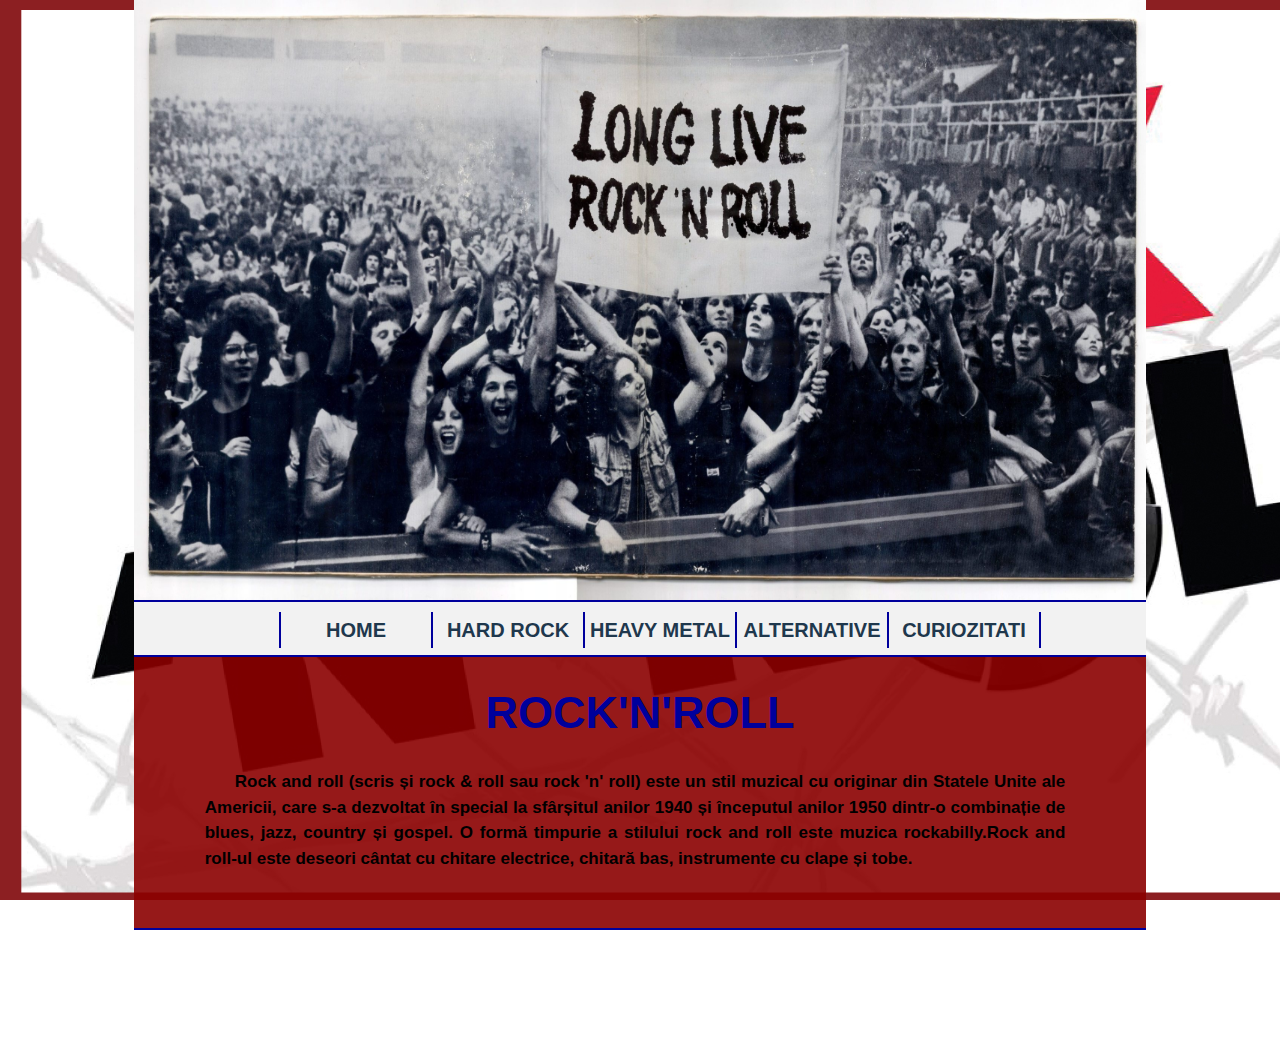
<file: Index.html>
﻿<!DOCTYPE html>
<html>
<head>

	<title>ROCK'N'ROLL</title>
	<link rel = "stylesheet" type = "text/css" href = "css/general-style.css" />

</head>




<body>

	<div id = "page">

		

		<div id = "slideshow">
			<img src = "img/Principala.jpg" id = "image" />
		</div>

			<header>
			<nav>
				<ul>
					<li class = "menu"> 
						<div > <a href = "index.html" class = "menuTitle"> Home </a> </div>

					</li>
					<li class = "menu">
						<div > <a href = "hard rock.html" class = "menuTitle"> hard rock </a> </div>
					</li>
					<li class = "menu">
						<div > <a href = "Heavy metal.html" class = "menuTitle"> Heavy metal </a> </div>
					</li>
					<li class = "menu">
						<div > <a href = "Alternative.html" class = "menuTitle"> Alternative </a> </div>
					</li>			
					<li class = "lastmenu">
						<div > <a href = "curiozitati.html" class = "menuTitle"> Curiozitati </a> </div>
					</li>
				</ul>
			</nav>
		</header>

		<article>

			<p class = "page-title"> Rock'n'Roll </p>

			<ul>
				<li>
				Rock and roll (scris și rock & roll sau rock 'n' roll) este un stil muzical cu originar din Statele Unite ale Americii, care s-a dezvoltat în special la sfârșitul anilor 1940 și începutul anilor 1950 dintr-o combinație de blues, jazz, country și gospel. O formă timpurie a stilului rock and roll este muzica rockabilly.Rock and roll-ul este deseori cântat cu chitare electrice, chitară bas, instrumente cu clape și tobe. 
				</li>
			</ul>

		</article>

		<footer>

		</footer>

	</div>

</body>
</html>
</file>
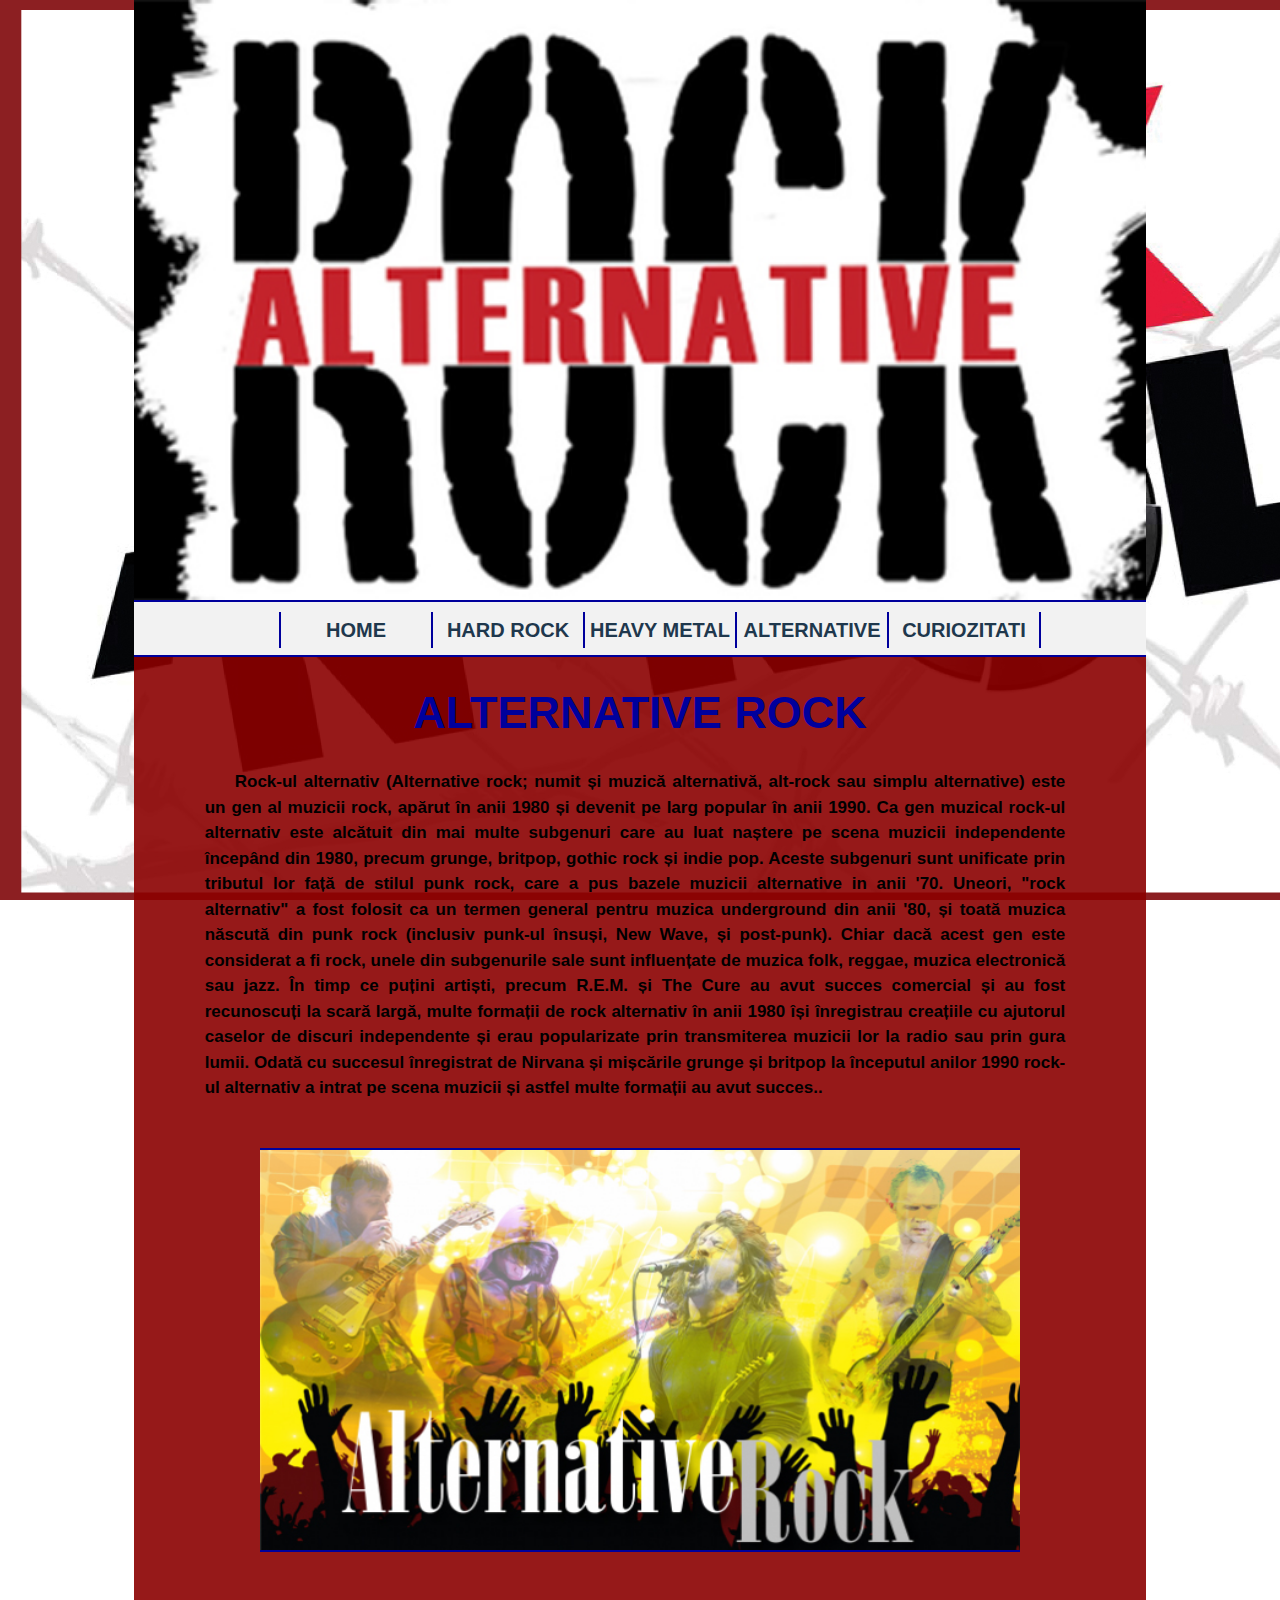
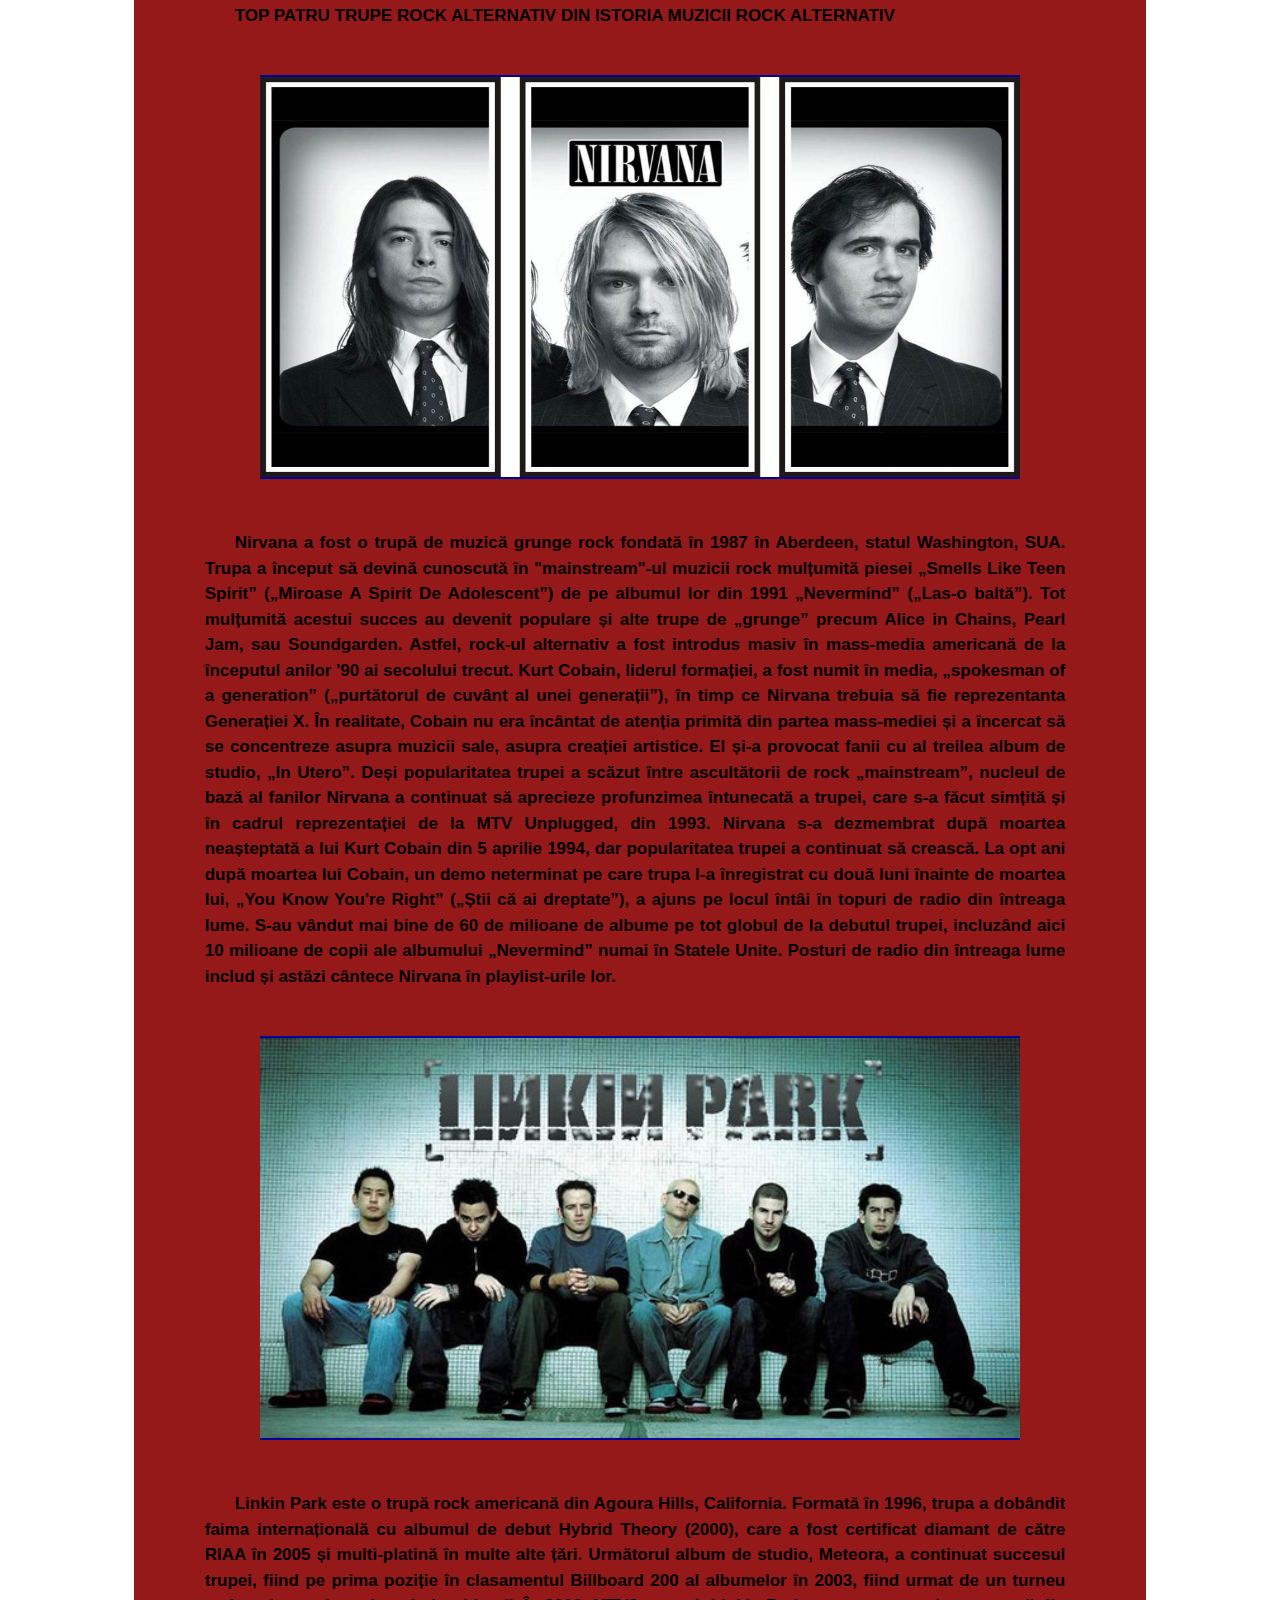
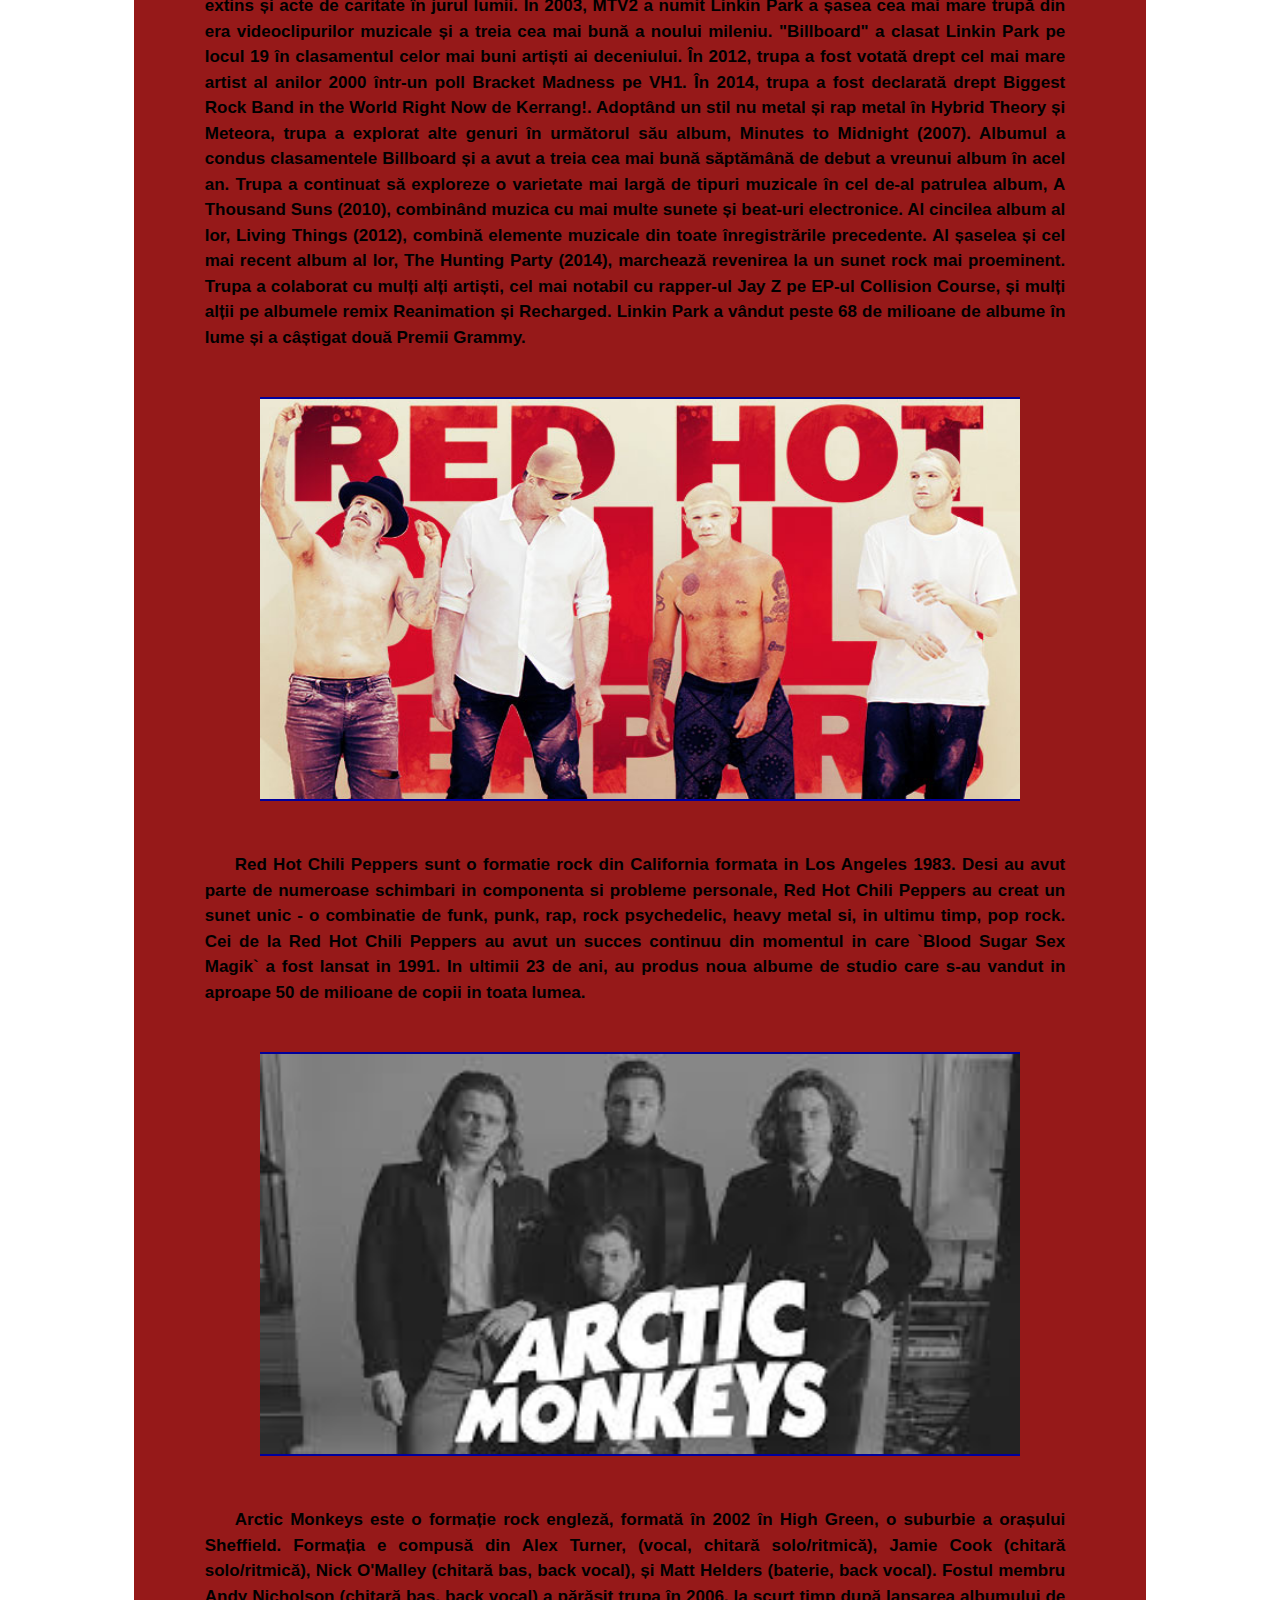
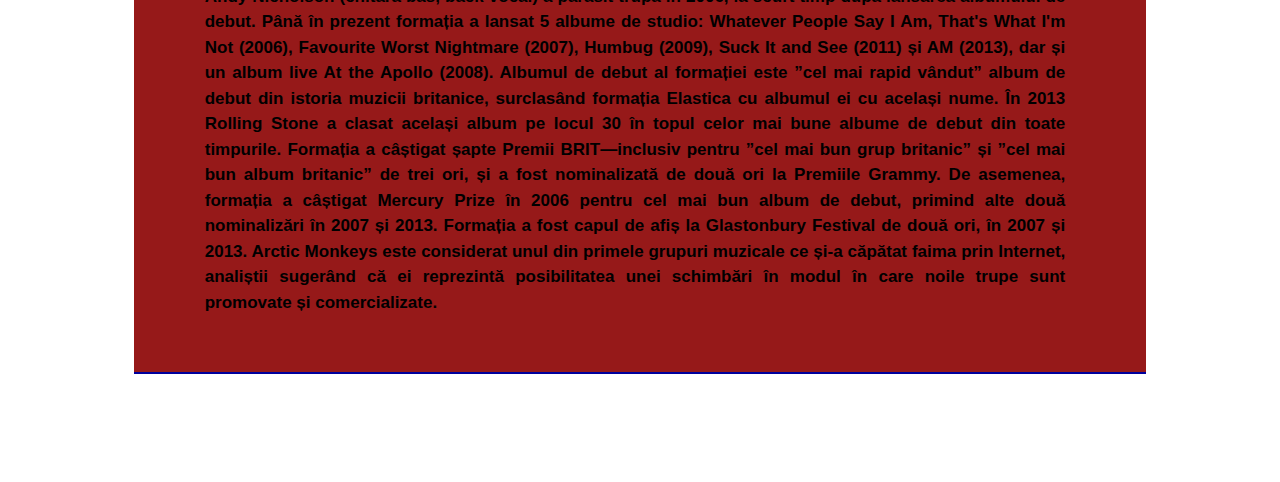
<file: Alternative.html>
﻿<!DOCTYPE html>
<head>

	<title>ROCK'N'ROLL</title>
	<link rel = "stylesheet" type = "text/css" href = "css/general-style.css" />

</head>




<body>

	<div id = "page">

		

		<div id = "slideshow">
			<img src = "img/uwyCbpDU_400x400.jpg" id = "image" />
		</div>

			<header>
			<nav>
				<ul>
					<li class = "menu"> 
						<div > <a href = "index.html" class = "menuTitle"> Home </a> </div>

					</li>
					<li class = "menu">
						<div > <a href = "hard rock.html" class = "menuTitle"> hard rock </a> </div>
					</li>
					<li class = "menu">
						<div > <a href = "Heavy metal.html" class = "menuTitle"> Heavy metal </a> </div>
					</li>
					<li class = "menu">
						<div > <a href = "Alternative.html" class = "menuTitle"> Alternative</a> </div>
					</li>			
					<li class = "lastmenu">
						<div > <a href = "curiozitati.html" class = "menuTitle"> Curiozitati </a> </div>
					</li>
				</ul>
			</nav>
		</header>

		<article>

			<p class = "page-title"> Alternative rock </p>

			<ul>
				<li>
				Rock-ul alternativ (Alternative rock; numit și muzică alternativă, alt-rock sau simplu alternative) este un gen al muzicii rock, apărut în anii 1980 și devenit pe larg popular în anii 1990. Ca gen muzical rock-ul alternativ este alcătuit din mai multe subgenuri care au luat naștere pe scena muzicii independente începând din 1980, precum grunge, britpop, gothic rock și indie pop. Aceste subgenuri sunt unificate prin tributul lor față de stilul punk rock, care a pus bazele muzicii alternative in anii '70. Uneori, "rock alternativ" a fost folosit ca un termen general pentru muzica underground din anii '80, și toată muzica născută din punk rock (inclusiv punk-ul însuși, New Wave, și post-punk). Chiar dacă acest gen este considerat a fi rock, unele din subgenurile sale sunt influențate de muzica folk, reggae, muzica electronică sau jazz.

În timp ce puțini artiști, precum R.E.M. și The Cure au avut succes comercial și au fost recunoscuți la scară largă, multe formații de rock alternativ în anii 1980 își înregistrau creațiile cu ajutorul caselor de discuri independente și erau popularizate prin transmiterea muzicii lor la radio sau prin gura lumii. Odată cu succesul înregistrat de Nirvana și mișcările grunge și britpop la începutul anilor 1990 rock-ul alternativ a intrat pe scena muzicii și astfel multe formații au avut succes..

				</li>
			</ul>

			<img src = "img/Alternative rock.jpg" id = "photo" />

			<ul>
				<li>
				TOP PATRU TRUPE ROCK ALTERNATIV DIN ISTORIA MUZICII ROCK ALTERNATIV
				</li>
			</ul>

			<img src = "img/Nirvana.jpg" id = "photo" />

			<ul>
				<li>
				Nirvana a fost o trupă de muzică grunge rock fondată în 1987 în Aberdeen, statul Washington, SUA.
Trupa a început să devină cunoscută în "mainstream"-ul muzicii rock mulțumită piesei „Smells Like Teen Spirit” („Miroase A Spirit De Adolescent”) de pe albumul lor din 1991 „Nevermind” („Las-o baltă”). Tot mulțumită acestui succes au devenit populare și alte trupe de „grunge” precum Alice in Chains, Pearl Jam, sau Soundgarden. Astfel, rock-ul alternativ a fost introdus masiv în mass-media americană de la începutul anilor '90 ai secolului trecut.

Kurt Cobain, liderul formației, a fost numit în media, „spokesman of a generation” („purtătorul de cuvânt al unei generații”), în timp ce Nirvana trebuia să fie reprezentanta Generației X. În realitate, Cobain nu era încântat de atenția primită din partea mass-mediei și a încercat să se concentreze asupra muzicii sale, asupra creației artistice. El și-a provocat fanii cu al treilea album de studio, „In Utero”. Deși popularitatea trupei a scăzut între ascultătorii de rock „mainstream”, nucleul de bază al fanilor Nirvana a continuat să aprecieze profunzimea întunecată a trupei, care s-a făcut simțită și în cadrul reprezentației de la MTV Unplugged, din 1993.

Nirvana s-a dezmembrat după moartea neașteptată a lui Kurt Cobain din 5 aprilie 1994, dar popularitatea trupei a continuat să crească. La opt ani după moartea lui Cobain, un demo neterminat pe care trupa l-a înregistrat cu două luni înainte de moartea lui, „You Know You're Right” („Știi că ai dreptate”), a ajuns pe locul întâi în topuri de radio din întreaga lume. S-au vândut mai bine de 60 de milioane de albume pe tot globul de la debutul trupei, incluzând aici 10 milioane de copii ale albumului „Nevermind” numai în Statele Unite. Posturi de radio din întreaga lume includ și astăzi cântece Nirvana în playlist-urile lor.

				</li>
			</ul>

			<img src = "img/Linkin Park.jpg" id = "photo" />

			<ul>
				<li>
				Linkin Park este o trupă rock americană din Agoura Hills, California. Formată în 1996, trupa a dobândit faima internațională cu albumul de debut Hybrid Theory (2000), care a fost certificat diamant de către RIAA în 2005 și multi-platină în multe alte țări. Următorul album de studio, Meteora, a continuat succesul trupei, fiind pe prima poziție în clasamentul Billboard 200 al albumelor în 2003, fiind urmat de un turneu extins și acte de caritate în jurul lumii. În 2003, MTV2 a numit Linkin Park a șasea cea mai mare trupă din era videoclipurilor muzicale și a treia cea mai bună a noului mileniu. "Billboard" a clasat Linkin Park pe locul 19 în clasamentul celor mai buni artiști ai deceniului. În 2012, trupa a fost votată drept cel mai mare artist al anilor 2000 într-un poll Bracket Madness pe VH1. În 2014, trupa a fost declarată drept Biggest Rock Band in the World Right Now de Kerrang!.

Adoptând un stil nu metal și rap metal în Hybrid Theory și Meteora, trupa a explorat alte genuri în următorul său album, Minutes to Midnight (2007). Albumul a condus clasamentele Billboard și a avut a treia cea mai bună săptămână de debut a vreunui album în acel an. Trupa a continuat să exploreze o varietate mai largă de tipuri muzicale în cel de-al patrulea album, A Thousand Suns (2010), combinând muzica cu mai multe sunete și beat-uri electronice. Al cincilea album al lor, Living Things (2012), combină elemente muzicale din toate înregistrările precedente. Al șaselea și cel mai recent album al lor, The Hunting Party (2014), marchează revenirea la un sunet rock mai proeminent. Trupa a colaborat cu mulți alți artiști, cel mai notabil cu rapper-ul Jay Z pe EP-ul Collision Course, și mulți alții pe albumele remix Reanimation și Recharged. Linkin Park a vândut peste 68 de milioane de albume în lume și a câștigat două Premii Grammy.

				</li>
			</ul>

			<img src = "img/Red Hot Chili Peppers.jpg" id = "photo" />

			<ul>
				<li>
				Red Hot Chili Peppers sunt o formatie rock din California formata in Los Angeles 1983. Desi au avut parte de numeroase schimbari in componenta si probleme personale, Red Hot Chili Peppers au creat un sunet unic - o combinatie de funk, punk, rap, rock psychedelic, heavy metal si, in ultimu timp, pop rock. Cei de la Red Hot Chili Peppers au avut un succes continuu din momentul in care `Blood Sugar Sex Magik` a fost lansat in 1991.
In ultimii 23 de ani, au produs noua albume de studio care s-au vandut in aproape 50 de milioane de copii in toata lumea.

				</li>
			</ul>

			<img src = "img/Arctic Monkeys.jpg" id = "photo" />

			<ul>
				<li>
				Arctic Monkeys este o formație rock engleză, formată în 2002 în High Green, o suburbie a orașului Sheffield. Formația e compusă din Alex Turner, (vocal, chitară solo/ritmică), Jamie Cook (chitară solo/ritmică), Nick O'Malley (chitară bas, back vocal), și Matt Helders (baterie, back vocal). Fostul membru Andy Nicholson (chitară bas, back vocal) a părăsit trupa în 2006, la scurt timp după lansarea albumului de debut.

Până în prezent formația a lansat 5 albume de studio: Whatever People Say I Am, That's What I'm Not (2006), Favourite Worst Nightmare (2007), Humbug (2009), Suck It and See (2011) și AM (2013), dar și un album live At the Apollo (2008).

Albumul de debut al formației este ”cel mai rapid vândut” album de debut din istoria muzicii britanice, surclasând formația Elastica cu albumul ei cu același nume. În 2013 Rolling Stone a clasat același album pe locul 30 în topul celor mai bune albume de debut din toate timpurile.

Formația a câștigat șapte Premii BRIT—inclusiv pentru ”cel mai bun grup britanic” și ”cel mai bun album britanic” de trei ori, și a fost nominalizată de două ori la Premiile Grammy. De asemenea, formația a câștigat Mercury Prize în 2006 pentru cel mai bun album de debut, primind alte două nominalizări în 2007 și 2013. Formația a fost capul de afiș la Glastonbury Festival de două ori, în 2007 și 2013.

Arctic Monkeys este considerat unul din primele grupuri muzicale ce și-a căpătat faima prin Internet, analiștii sugerând că ei reprezintă posibilitatea unei schimbări în modul în care noile trupe sunt promovate și comercializate.

				</li>
			</ul>

			
			

		</article>

		<footer>

		</footer>

	</div>

</body>
</file>
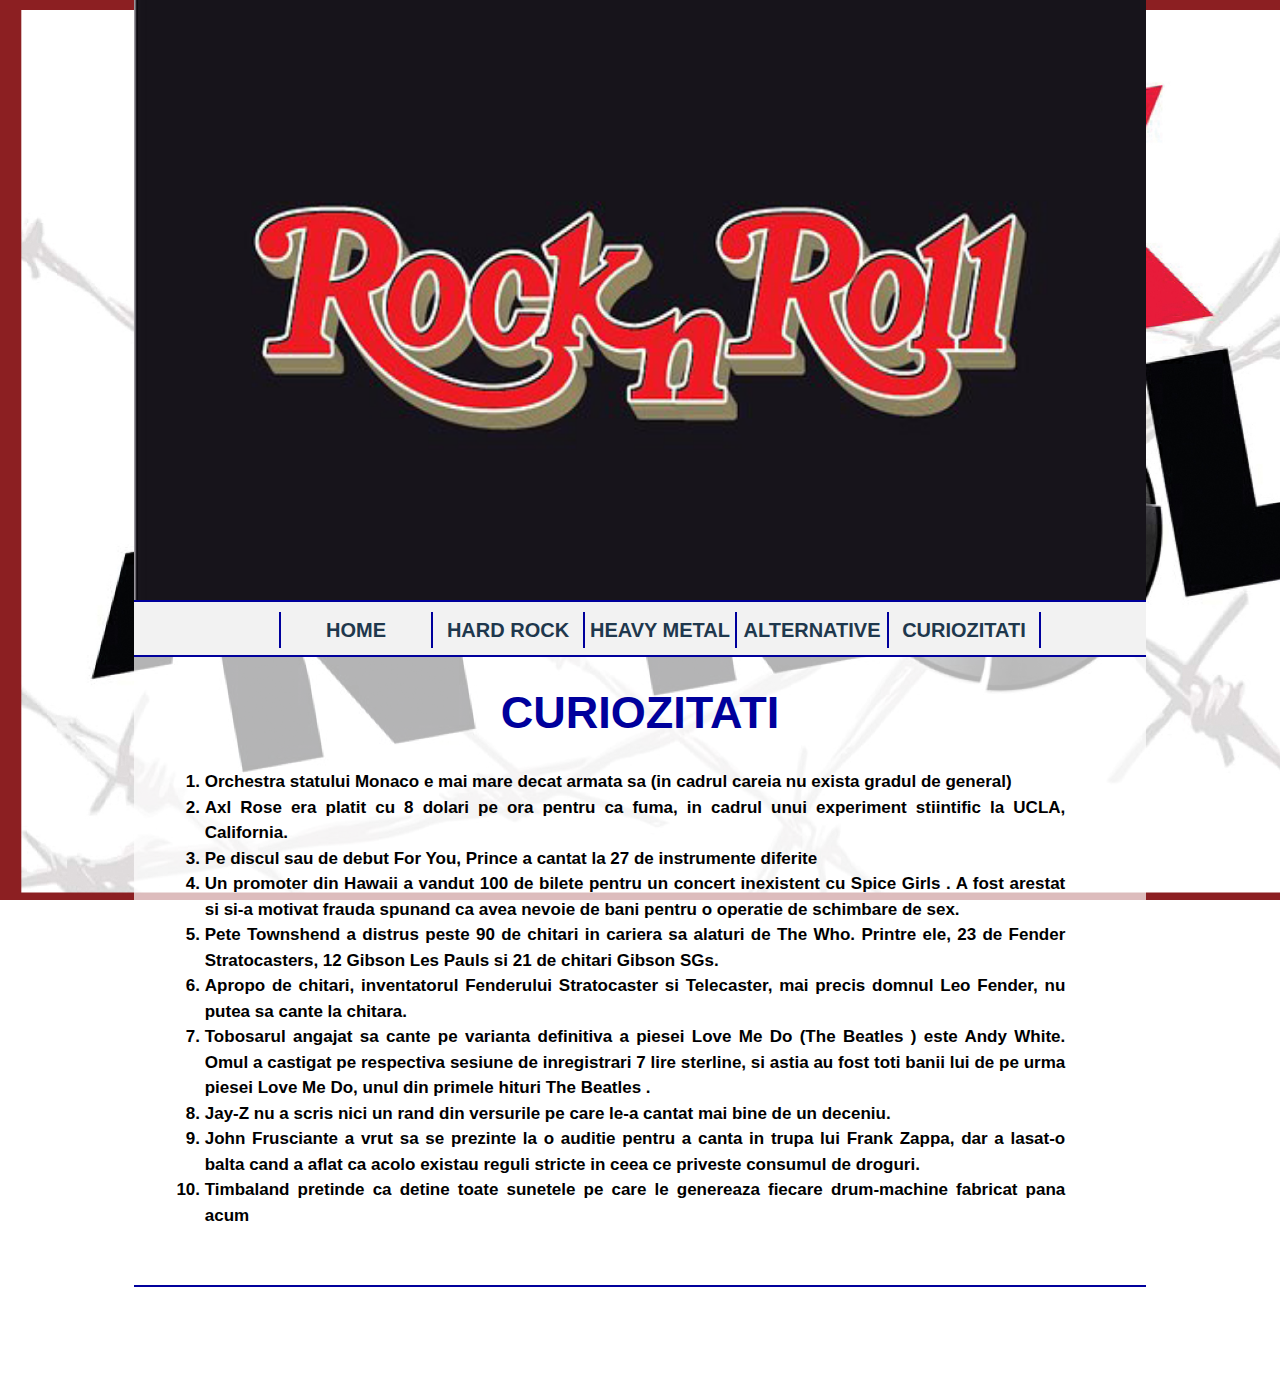
<file: curiozitati.html>
<!DOCTYPE html>
<head>

	<title>ROCK'N'ROLL</title>
	<link rel = "stylesheet" type = "text/css" href = "css/Curiozitati.css" />

</head>




<body>

	<div id = "page">

		

		<div id = "slideshow">
			<img src = "img/cr.jpg" id = "image" />
		</div>

				<header>
			<nav>
				<ul>
					<li class = "menu"> 
						<div > <a href = "index.html" class = "menuTitle"> Home </a> </div>

					</li>
					<li class = "menu">
						<div > <a href = "hard rock.html" class = "menuTitle"> hard rock </a> </div>
					</li>
					<li class = "menu">
						<div > <a href = "Heavy metal.html" class = "menuTitle"> Heavy metal </a> </div>
					</li>
					<li class = "menu">
						<div > <a href = "Alternative.html" class = "menuTitle"> Alternative </a> </div>
					</li>			
					<li class = "lastmenu">
						<div > <a href = "curiozitati.html" class = "menuTitle"> Curiozitati </a> </div>
					</li>
				</ul>
			</nav>
		</header>

		<article>

			<p class = "page-title"> Curiozitati </p>
			<ul>	
				<li>
					Orchestra statului Monaco e mai mare decat armata sa (in cadrul careia nu exista gradul de general)
				</li>
				<li>
					Axl Rose era platit cu 8 dolari pe ora pentru ca fuma, in cadrul unui experiment stiintific la UCLA, California.
				</li>
				<li>
					Pe discul sau de debut For You, Prince a cantat la 27 de instrumente diferite
				</li>
				<li>
				Un promoter din Hawaii a vandut 100 de bilete pentru un concert inexistent cu Spice Girls . A fost arestat si si-a motivat frauda spunand ca avea nevoie de bani pentru o operatie de schimbare de sex.

				</li>
				<li>
				Pete Townshend a distrus peste 90 de chitari in cariera sa alaturi de The Who. Printre ele, 23 de Fender Stratocasters, 12 Gibson Les Pauls si 21 de chitari Gibson SGs.
				</li>
				<li>
				Apropo de chitari, inventatorul Fenderului Stratocaster si Telecaster, mai precis domnul Leo Fender, nu putea sa cante la chitara.

				</li>
				<li>
				Tobosarul angajat sa cante pe varianta definitiva a piesei Love Me Do (The Beatles ) este Andy White. Omul a castigat pe respectiva sesiune de inregistrari 7 lire sterline, si astia au fost toti banii lui de pe urma piesei Love Me Do, unul din primele hituri The Beatles .	
				</li>
				<li>
				Jay-Z nu a scris nici un rand din versurile pe care le-a cantat mai bine de un deceniu.
				</li>
				<li>
				John Frusciante a vrut sa se prezinte la o auditie pentru a canta in trupa lui Frank Zappa, dar a lasat-o balta cand a aflat ca acolo existau reguli stricte in ceea ce priveste consumul de droguri.
				</li>
				<li>
				Timbaland pretinde ca detine toate sunetele pe care le genereaza fiecare drum-machine fabricat pana acum	
				
			</ul>

			<p>
			</p>

		</article>

		<footer>

		</footer>

	</div>

</body>
</file>
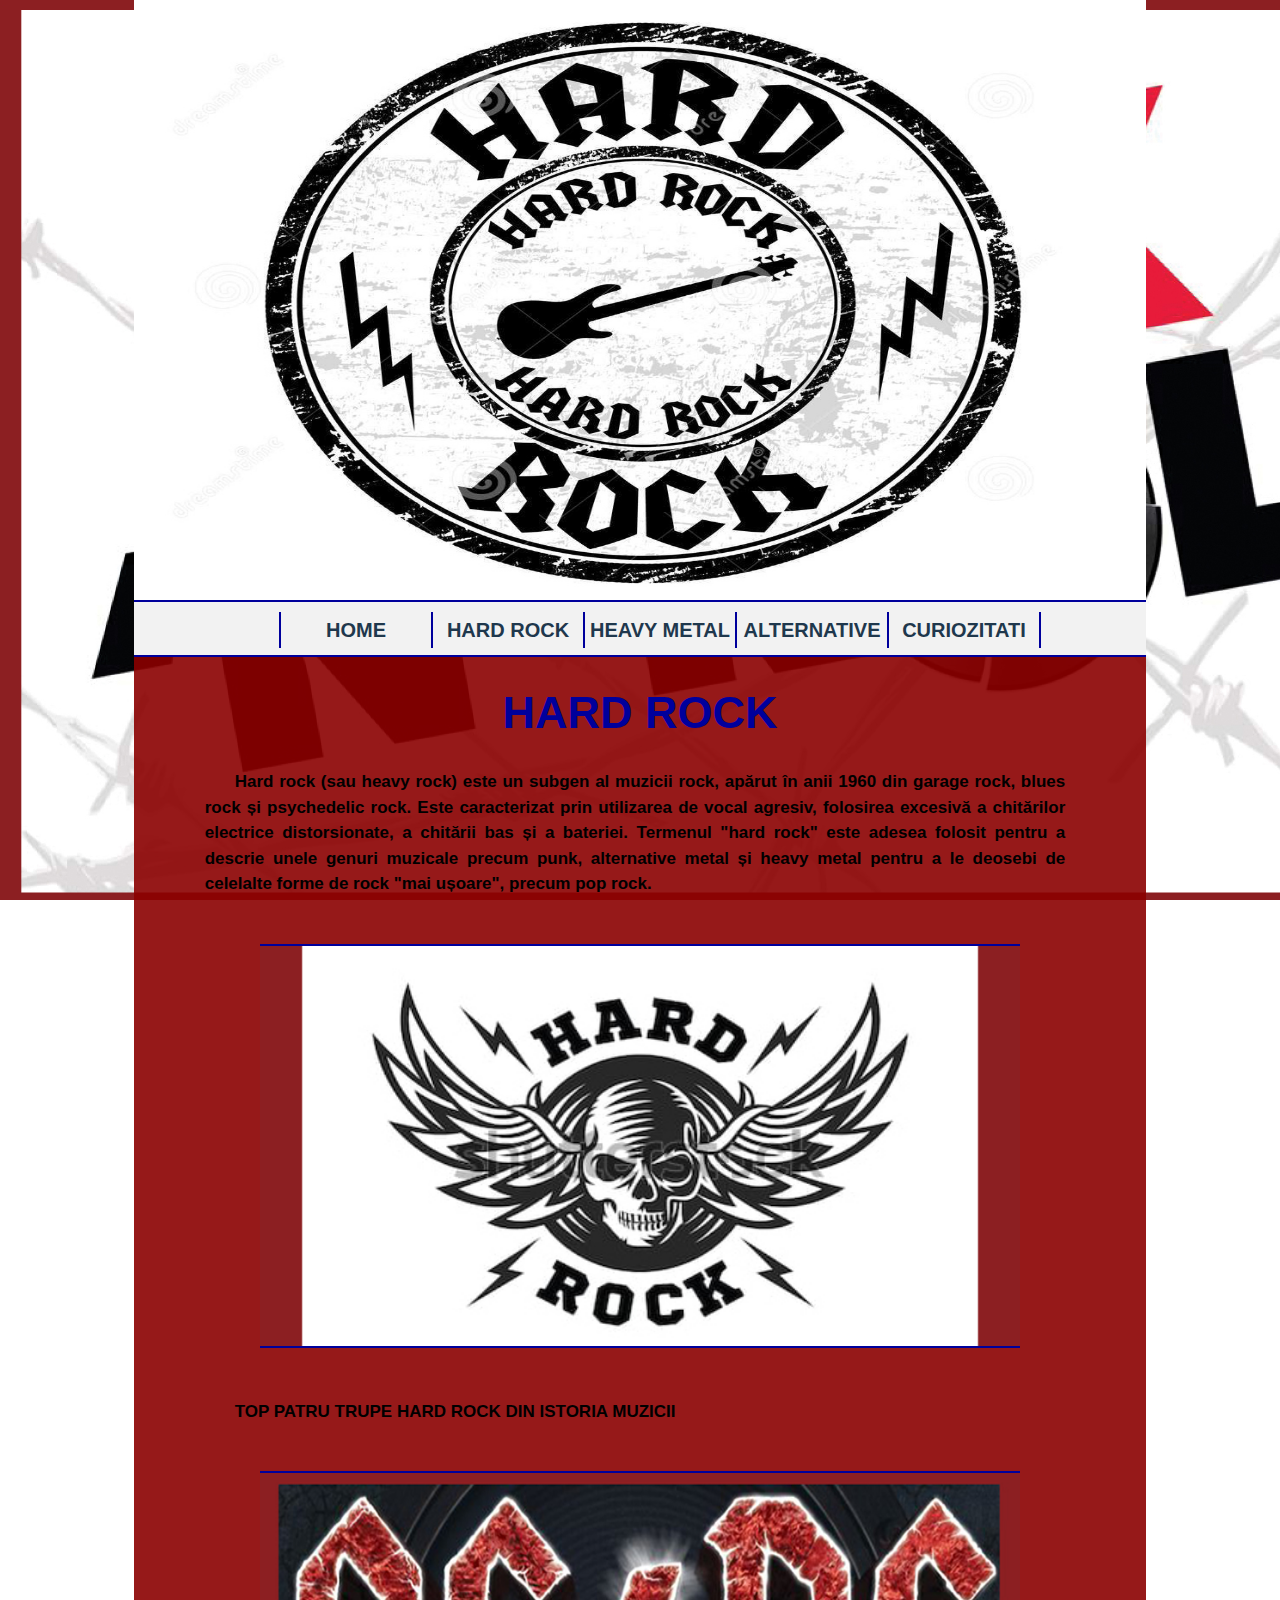
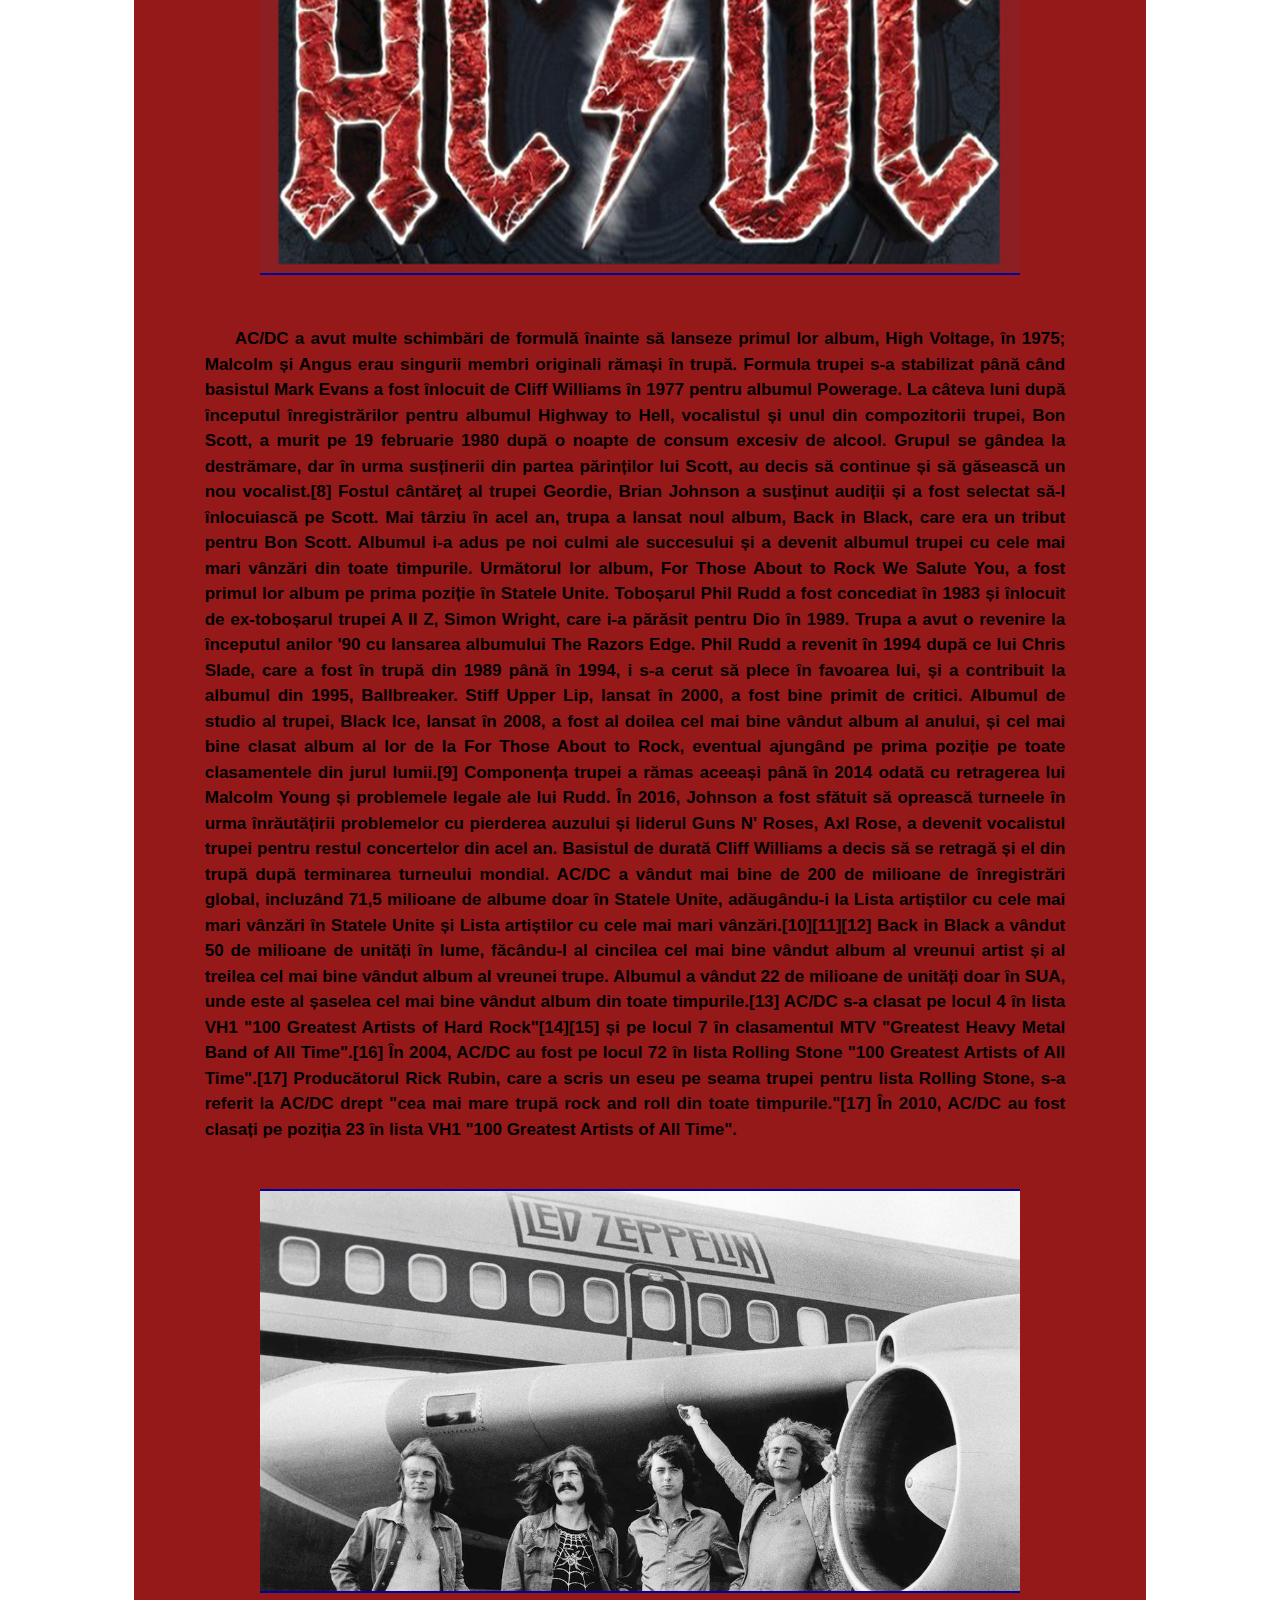
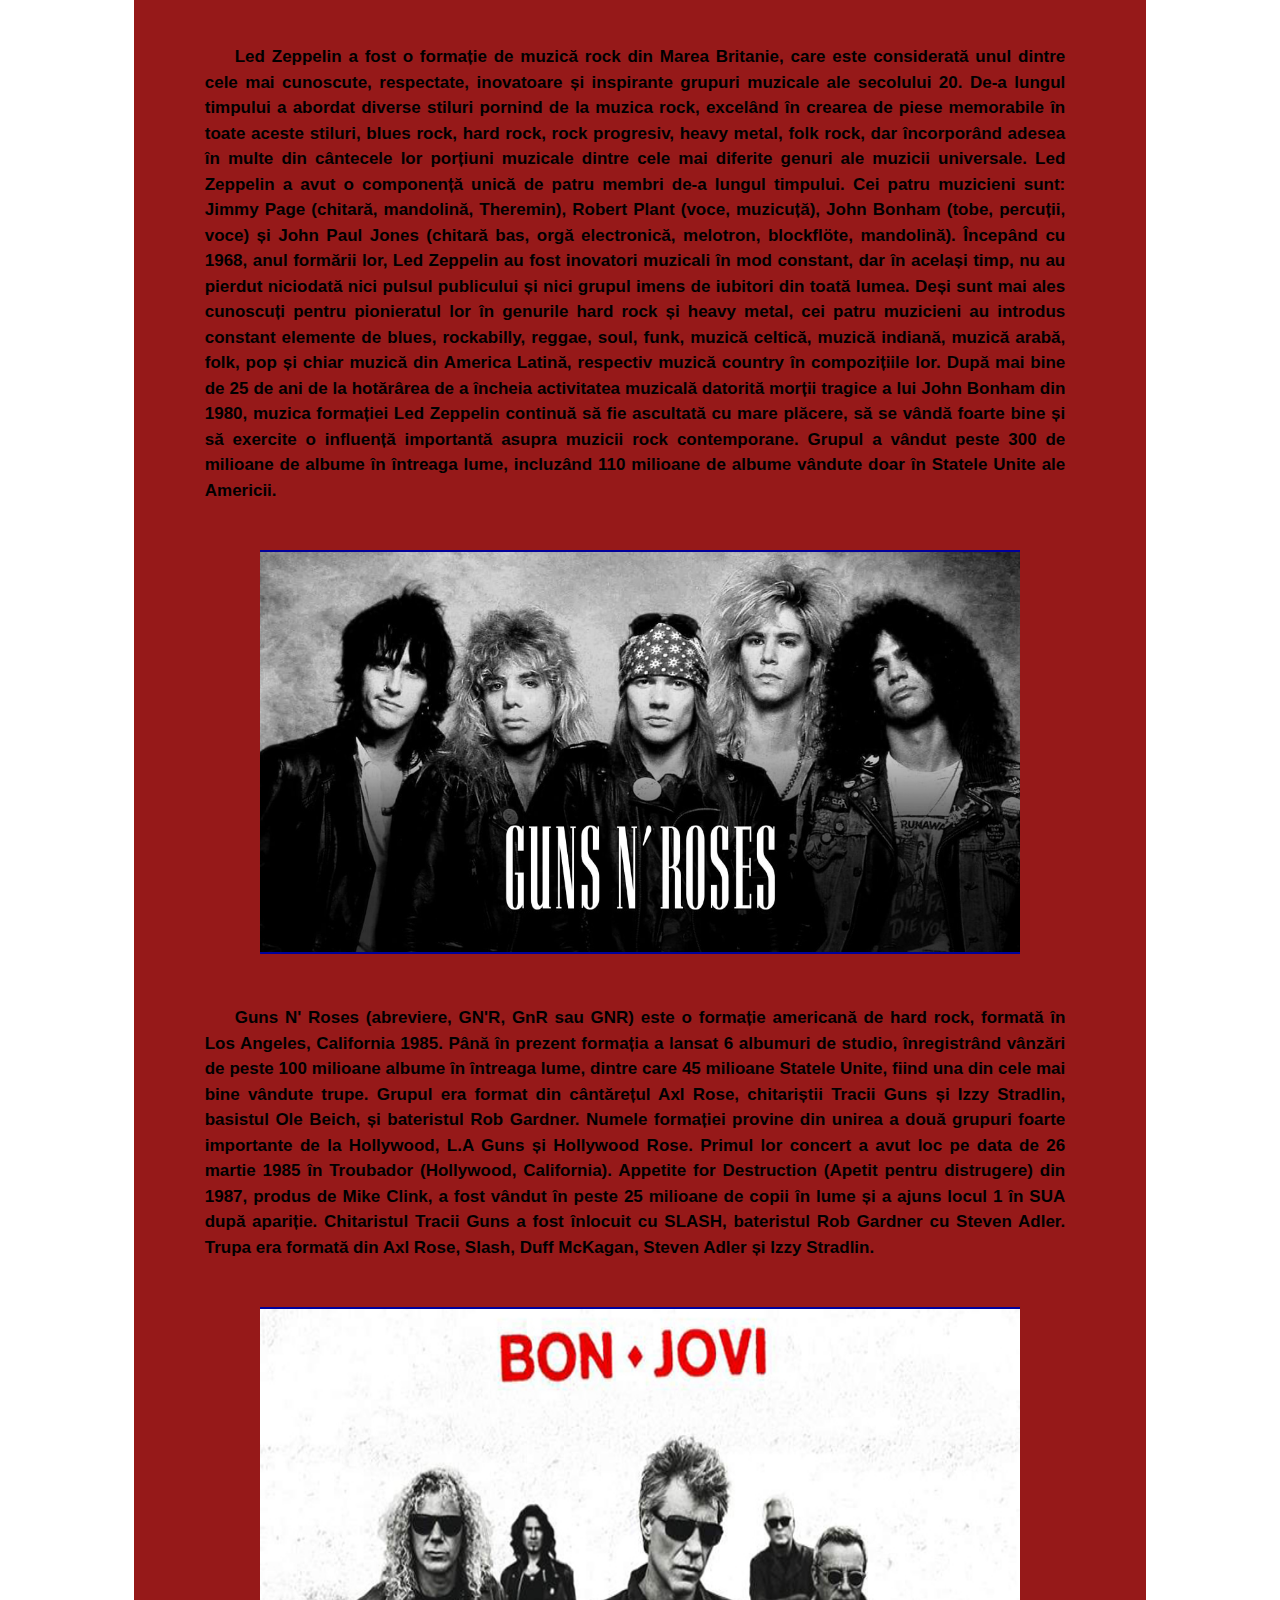
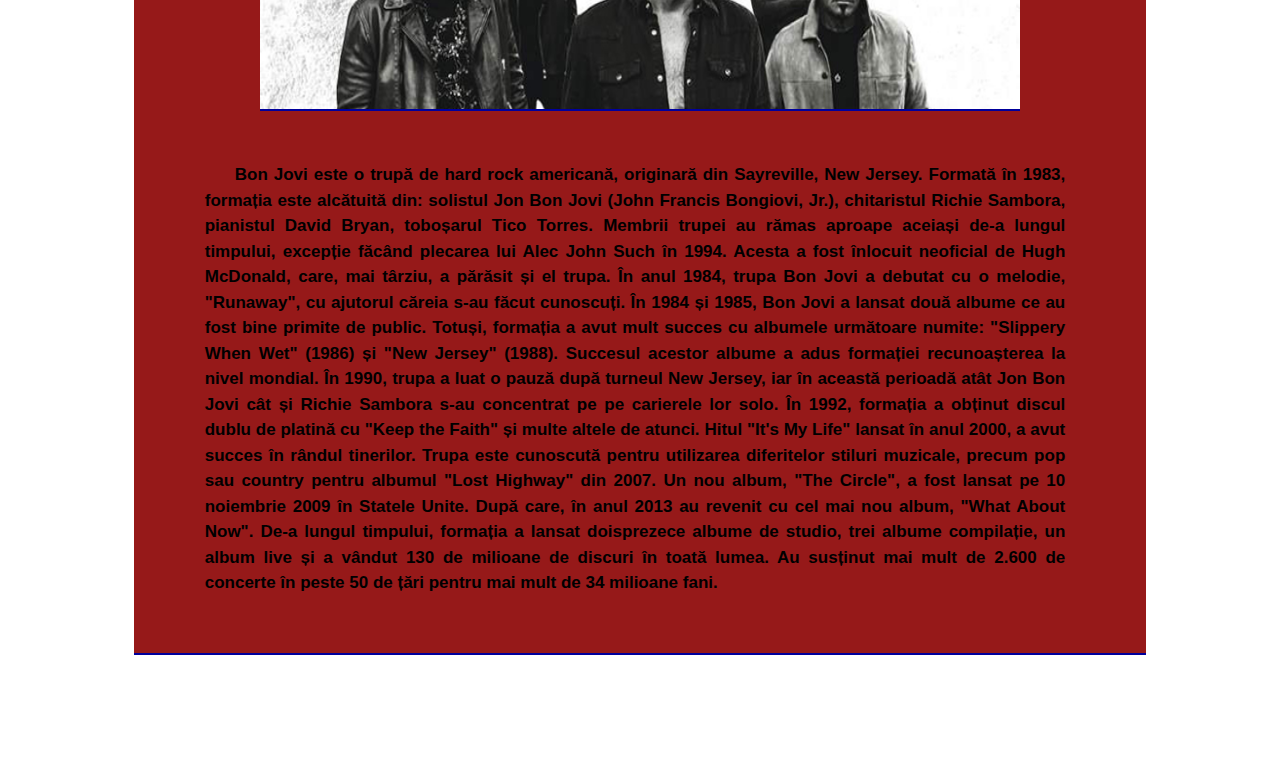
<file: hard rock.html>
﻿<!DOCTYPE html>
<head>

	<title>ROCK'N'ROLL</title>
	<link rel = "stylesheet" type = "text/css" href = "css/general-style.css" />

</head>




<body>

	<div id = "page">

		

		<div id = "slideshow">

			<img src = "img/hr4.jpg" id = "image" />
		</div>

			<header>
			<nav>
				<ul>
					<li class = "menu"> 
						<div > <a href = "index.html" class = "menuTitle"> Home </a> </div>

					</li>
					<li class = "menu">
						<div > <a href = "hard rock.html" class = "menuTitle"> hard rock </a> </div>
					</li>
					<li class = "menu">
						<div > <a href = "Heavy metal.html" class = "menuTitle"> Heavy metal </a> </div>
					</li>
					<li class = "menu">
						<div > <a href = "Alternative.html" class = "menuTitle"> Alternative </a> </div>
					</li>			
					<li class = "lastmenu">
						<div > <a href = "curiozitati.html" class = "menuTitle"> Curiozitati </a> </div>
					</li>
				</ul>
			</nav>
		</header>

		<article>

			<p class = "page-title"> Hard rock </p>

			<ul>
				<li>
					Hard rock (sau heavy rock) este un subgen al muzicii rock, apărut în anii 1960 din garage rock, blues rock și psychedelic rock. Este caracterizat prin utilizarea de vocal agresiv, folosirea excesivă a chitărilor electrice distorsionate, a chitării bas și a bateriei. Termenul "hard rock" este adesea folosit pentru a descrie unele genuri muzicale precum punk, alternative metal și heavy metal pentru a le deosebi de celelalte forme de rock "mai ușoare", precum pop rock. 
				</li>
			</ul>

			<img src = "img/hr3.jpg" id = "photo" />

			<ul>
				<li>
					 TOP PATRU TRUPE HARD ROCK DIN ISTORIA MUZICII
				</li>
			</ul>

			<img src = "img/ACDC.jpg" id = "photo" />

			<ul>
				<li>
AC/DC a avut multe schimbări de formulă înainte să lanseze primul lor album, High Voltage, în 1975; Malcolm și Angus erau singurii membri originali rămași în trupă. Formula trupei s-a stabilizat până când basistul Mark Evans a fost înlocuit de Cliff Williams în 1977 pentru albumul Powerage. La câteva luni după începutul înregistrărilor pentru albumul Highway to Hell, vocalistul și unul din compozitorii trupei, Bon Scott, a murit pe 19 februarie 1980 după o noapte de consum excesiv de alcool. Grupul se gândea la destrămare, dar în urma susținerii din partea părinților lui Scott, au decis să continue și să găsească un nou vocalist.[8] Fostul cântăreț al trupei Geordie, Brian Johnson a susținut audiții și a fost selectat să-l înlocuiască pe Scott. Mai târziu în acel an, trupa a lansat noul album, Back in Black, care era un tribut pentru Bon Scott. Albumul i-a adus pe noi culmi ale succesului și a devenit albumul trupei cu cele mai mari vânzări din toate timpurile.

Următorul lor album, For Those About to Rock We Salute You, a fost primul lor album pe prima poziție în Statele Unite. Toboșarul Phil Rudd a fost concediat în 1983 și înlocuit de ex-toboșarul trupei A II Z, Simon Wright, care i-a părăsit pentru Dio în 1989. Trupa a avut o revenire la începutul anilor '90 cu lansarea albumului The Razors Edge. Phil Rudd a revenit în 1994 după ce lui Chris Slade, care a fost în trupă din 1989 până în 1994, i s-a cerut să plece în favoarea lui, și a contribuit la albumul din 1995, Ballbreaker. Stiff Upper Lip, lansat în 2000, a fost bine primit de critici. Albumul de studio al trupei, Black Ice, lansat în 2008, a fost al doilea cel mai bine vândut album al anului, și cel mai bine clasat album al lor de la For Those About to Rock, eventual ajungând pe prima poziție pe toate clasamentele din jurul lumii.[9] Componența trupei a rămas aceeași până în 2014 odată cu retragerea lui Malcolm Young și problemele legale ale lui Rudd. În 2016, Johnson a fost sfătuit să oprească turneele în urma înrăutățirii problemelor cu pierderea auzului și liderul Guns N' Roses, Axl Rose, a devenit vocalistul trupei pentru restul concertelor din acel an. Basistul de durată Cliff Williams a decis să se retragă și el din trupă după terminarea turneului mondial.

AC/DC a vândut mai bine de 200 de milioane de înregistrări global, incluzând 71,5 milioane de albume doar în Statele Unite, adăugându-i la Lista artiștilor cu cele mai mari vânzări în Statele Unite și Lista artiștilor cu cele mai mari vânzări.[10][11][12] Back in Black a vândut 50 de milioane de unități în lume, făcându-l al cincilea cel mai bine vândut album al vreunui artist și al treilea cel mai bine vândut album al vreunei trupe. Albumul a vândut 22 de milioane de unități doar în SUA, unde este al șaselea cel mai bine vândut album din toate timpurile.[13] AC/DC s-a clasat pe locul 4 în lista VH1 "100 Greatest Artists of Hard Rock"[14][15] și pe locul 7 în clasamentul MTV "Greatest Heavy Metal Band of All Time".[16] În 2004, AC/DC au fost pe locul 72 în lista Rolling Stone "100 Greatest Artists of All Time".[17] Producătorul Rick Rubin, care a scris un eseu pe seama trupei pentru lista Rolling Stone, s-a referit la AC/DC drept "cea mai mare trupă rock and roll din toate timpurile."[17] În 2010, AC/DC au fost clasați pe poziția 23 în lista VH1 "100 Greatest Artists of All Time".

				</li>
			</ul>

			<img src = "img/Led Zeppelin.jpg" id = "photo" />

			<ul>
				<li>
					Led Zeppelin a fost o formație de muzică rock din Marea Britanie, care este considerată unul dintre cele mai cunoscute, respectate, inovatoare și inspirante grupuri muzicale ale secolului 20. De-a lungul timpului a abordat diverse stiluri pornind de la muzica rock, excelând în crearea de piese memorabile în toate aceste stiluri, blues rock, hard rock, rock progresiv, heavy metal, folk rock, dar încorporând adesea în multe din cântecele lor porțiuni muzicale dintre cele mai diferite genuri ale muzicii universale.

Led Zeppelin a avut o componență unică de patru membri de-a lungul timpului. Cei patru muzicieni sunt: Jimmy Page (chitară, mandolină, Theremin), Robert Plant (voce, muzicuță), John Bonham (tobe, percuții, voce) și John Paul Jones (chitară bas, orgă electronică, melotron, blockflöte, mandolină).

					Începând cu 1968, anul formării lor, Led Zeppelin au fost inovatori muzicali în mod constant, dar în același timp, nu au pierdut niciodată nici pulsul publicului și nici grupul imens de iubitori din toată lumea. Deși sunt mai ales cunoscuți pentru pionieratul lor în genurile hard rock și heavy metal, cei patru muzicieni au introdus constant elemente de blues, rockabilly, reggae, soul, funk, muzică celtică, muzică indiană, muzică arabă, folk, pop și chiar muzică din America Latină, respectiv muzică country în compozițiile lor.

După mai bine de 25 de ani de la hotărârea de a încheia activitatea muzicală datorită morții tragice a lui John Bonham din 1980, muzica formației Led Zeppelin continuă să fie ascultată cu mare plăcere, să se vândă foarte bine și să exercite o influență importantă asupra muzicii rock contemporane. Grupul a vândut peste 300 de milioane de albume în întreaga lume, incluzând 110 milioane de albume vândute  doar în Statele Unite ale Americii.

				</li>
			</ul>

			<img src = "img/Guns N' Roses.jpg" id = "photo" />

			<ul>
				<li>
				Guns N' Roses (abreviere, GN'R, GnR sau GNR) este o formație americană de hard rock, formată în Los Angeles, California 1985. Până în prezent formația a lansat 6 albumuri de studio, înregistrând vânzări de peste 100 milioane albume în întreaga lume, dintre care 45 milioane Statele Unite, fiind una din cele mai bine vândute trupe. Grupul era format din cântărețul Axl Rose, chitariștii Tracii Guns și Izzy Stradlin, basistul Ole Beich, și bateristul Rob Gardner. Numele formației provine din unirea a două grupuri foarte importante de la Hollywood, L.A Guns și Hollywood Rose. Primul lor concert a avut loc pe data de 26 martie 1985 în Troubador (Hollywood, California). Appetite for Destruction (Apetit pentru distrugere) din 1987, produs de Mike Clink, a fost vândut în peste 25 milioane de copii în lume și a ajuns locul 1 în SUA după apariție. Chitaristul Tracii Guns a fost înlocuit cu SLASH, bateristul Rob Gardner cu Steven Adler. Trupa era formată din Axl Rose, Slash, Duff McKagan, Steven Adler și Izzy Stradlin.
				</li>
			</ul>

			<img src = "img/Bon Jovi.jpg" id = "photo" />

			<ul>
				<li>
				Bon Jovi este o trupă de hard rock americană, originară din Sayreville, New Jersey. Formată în 1983, formația este alcătuită din: solistul Jon Bon Jovi (John Francis Bongiovi, Jr.), chitaristul Richie Sambora, pianistul David Bryan, toboșarul Tico Torres. Membrii trupei au rămas aproape aceiași de-a lungul timpului, excepție făcând plecarea lui Alec John Such în 1994. Acesta a fost înlocuit neoficial de Hugh McDonald, care, mai târziu, a părăsit și el trupa. 
În anul 1984, trupa Bon Jovi a debutat cu o melodie, "Runaway", cu ajutorul căreia s-au făcut cunoscuți. În 1984 și 1985, Bon Jovi a lansat două albume ce au fost bine primite de public. Totuși, formația a avut mult succes cu albumele următoare numite: "Slippery When Wet" (1986) și "New Jersey" (1988). Succesul acestor albume a adus formației recunoașterea la nivel mondial. În 1990, trupa a luat o pauză după turneul New Jersey, iar în această perioadă atât Jon Bon Jovi cât și Richie Sambora s-au concentrat pe pe carierele lor solo. În 1992, formația a obținut discul dublu de platină cu "Keep the Faith" și multe altele de atunci. Hitul "It's My Life" lansat în anul 2000, a avut succes în rândul tinerilor. Trupa este cunoscută pentru utilizarea diferitelor stiluri muzicale, precum pop sau country pentru albumul "Lost Highway" din 2007. Un nou album, "The Circle", a fost lansat pe 10 noiembrie 2009 în Statele Unite. După care, în anul 2013 au revenit cu cel mai nou album, "What About Now". De-a lungul timpului, formația a lansat doisprezece albume de studio, trei albume compilație, un album live și a vândut 130 de milioane de discuri în toată lumea. Au susținut mai mult de 2.600 de concerte în peste 50 de țări pentru mai mult de 34 milioane fani.

				</li>
			</ul>


		</article>

		<footer>

		</footer>

	</div>

</body>
</file>
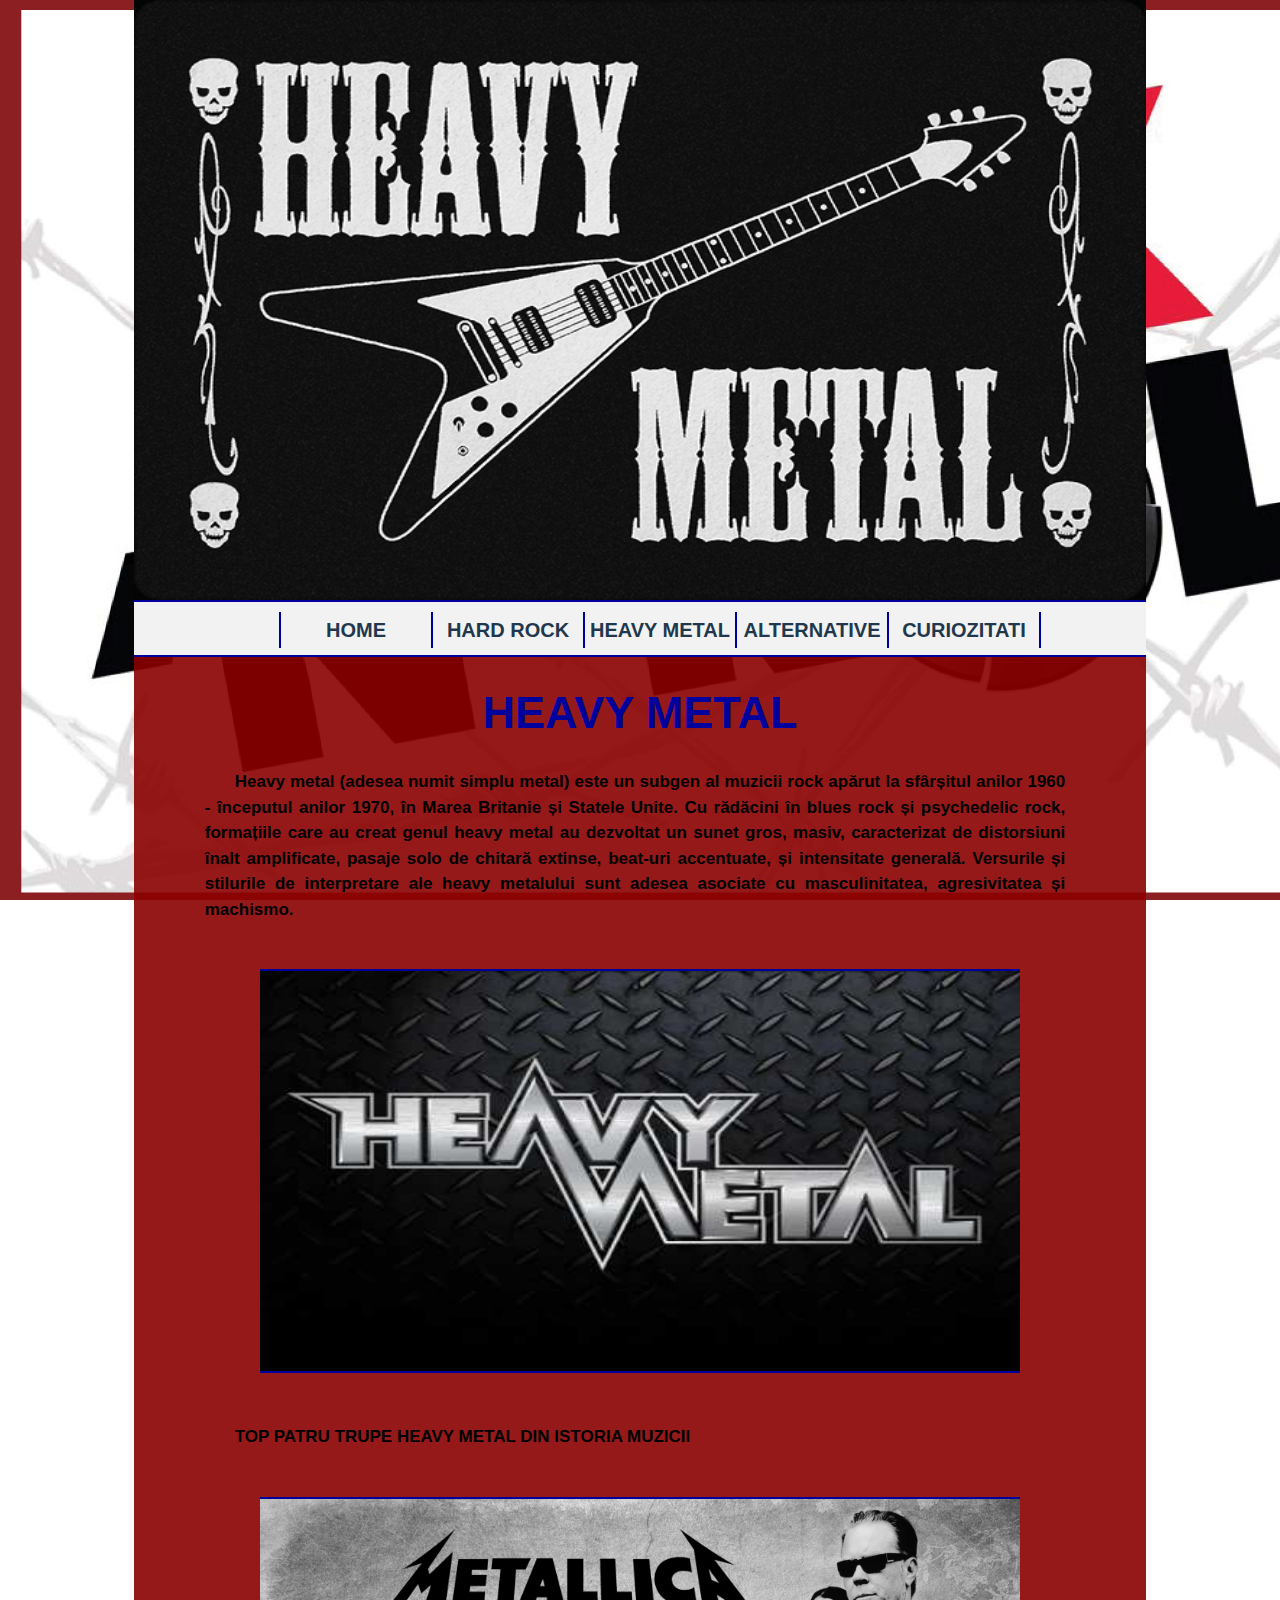
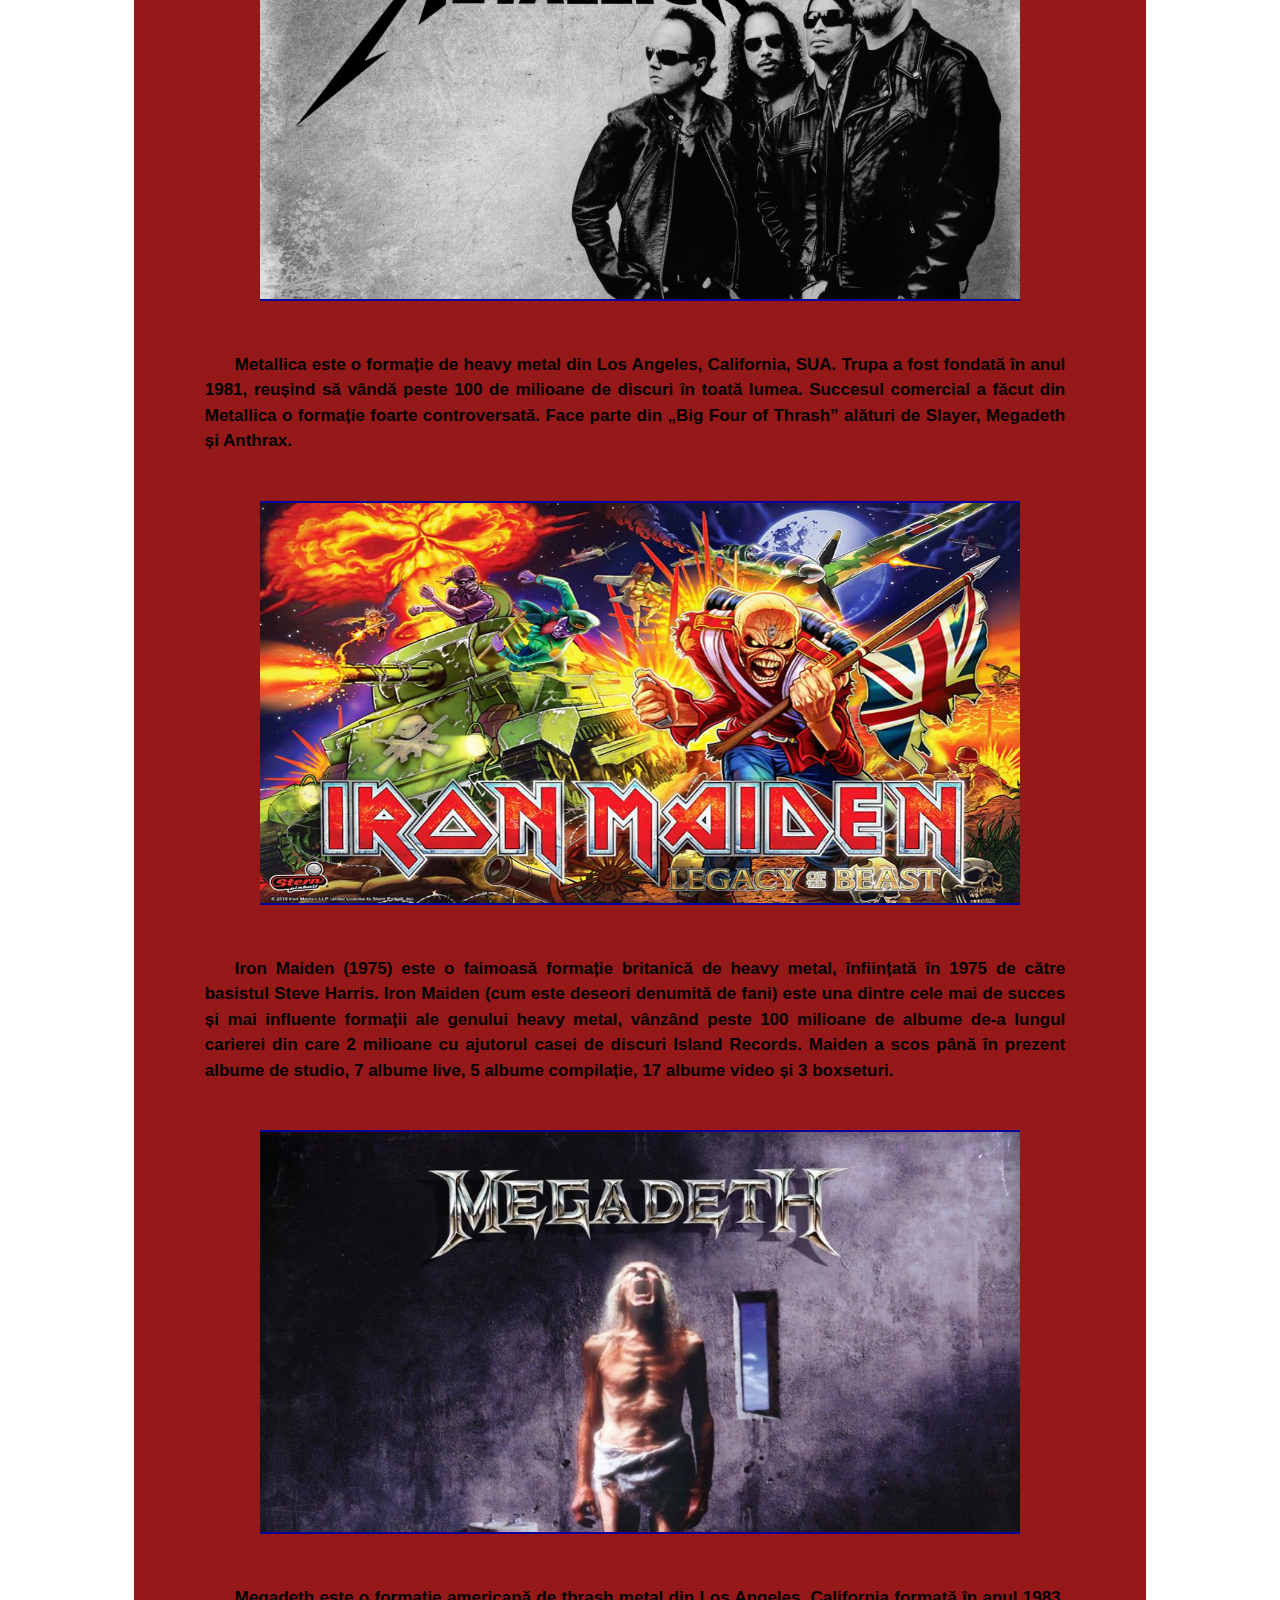
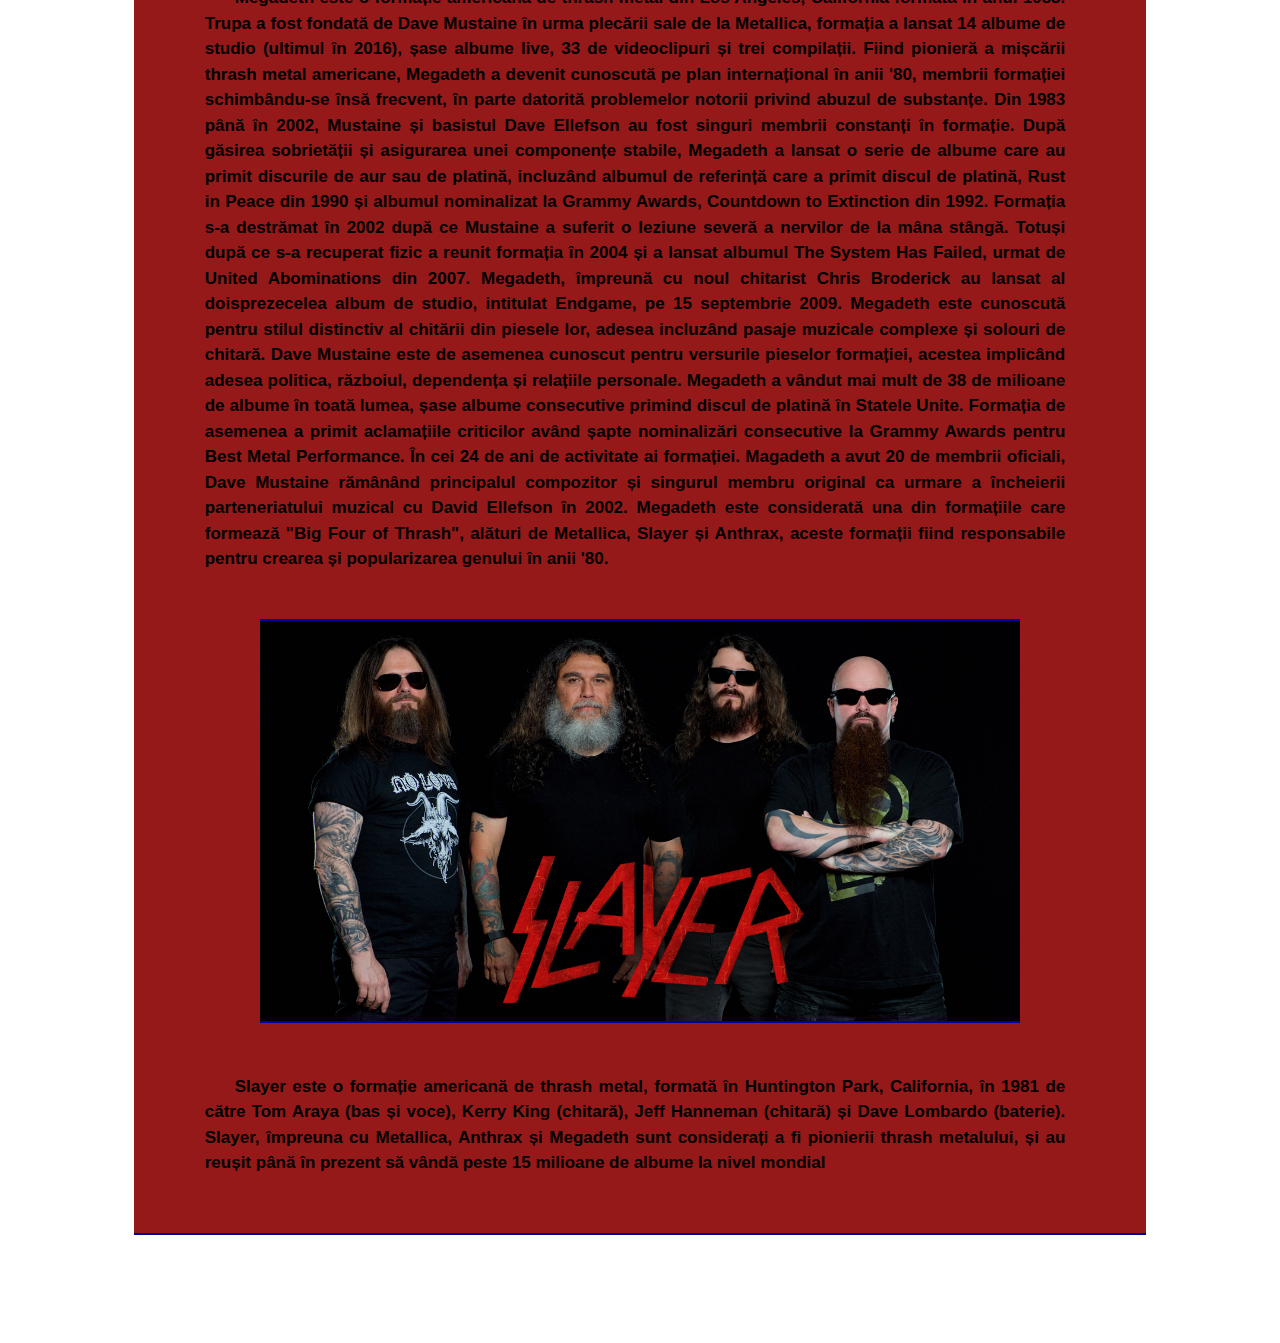
<file: Heavy metal.html>
﻿<!DOCTYPE html>
<head>

	<title>ROCK'N'ROLL</title>
	<link rel = "stylesheet" type = "text/css" href = "css/general-style.css" />

</head>




<body>

	<div id = "page">

		

		<div id = "slideshow">
			<img src = "img/Heavy metal.jpg" id = "image" />
		</div>

	<header>
			<nav>
				<ul>
					<li class = "menu"> 
						<div > <a href = "index.html" class = "menuTitle"> Home </a> </div>

					</li>
					<li class = "menu">
						<div > <a href = "hard rock.html" class = "menuTitle"> hard rock </a> </div>
					</li>
					<li class = "menu">
						<div > <a href = "Heavy metal.html" class = "menuTitle"> Heavy metal </a> </div>
					</li>
					<li class = "menu">
						<div > <a href = "Alternative.html" class = "menuTitle"> Alternative </a> </div>
					</li>			
					<li class = "lastmenu">
						<div > <a href = "curiozitati.html" class = "menuTitle"> Curiozitati </a> </div>
					</li>
				</ul>
			</nav>
		</header>

		<article>

			<p class = "page-title"> Heavy metal </p>

			<ul>
				<li>
				Heavy metal (adesea numit simplu metal) este un subgen al muzicii rock apărut la sfârșitul anilor 1960 - începutul anilor 1970, în Marea Britanie și Statele Unite. Cu rădăcini în blues rock și psychedelic rock, formațiile care au creat genul heavy metal au dezvoltat un sunet gros, masiv, caracterizat de distorsiuni înalt amplificate, pasaje solo de chitară extinse, beat-uri accentuate, și intensitate generală. Versurile și stilurile de interpretare ale heavy metalului sunt adesea asociate cu masculinitatea, agresivitatea și machismo.
				</li>
			</ul>

			<img src = "img/h2.jpg" id = "photo" />

			<ul>
				<li>
				TOP PATRU TRUPE HEAVY METAL DIN ISTORIA MUZICII
				</li>
			</ul>

			<img src = "img/Metallica.jpg" id = "photo" />

			<ul>
				<li>
				Metallica este o formație de heavy metal din Los Angeles, California, SUA. Trupa a fost fondată în anul 1981, reușind să vândă peste 100 de milioane de discuri în toată lumea. Succesul comercial a făcut din Metallica o formație foarte controversată. Face parte din „Big Four of Thrash” alături de Slayer, Megadeth și Anthrax.
				</li>
			</ul>

			<img src = "img/Iron Maiden.jpg" id = "photo" />

			<ul>
				<li>
					Iron Maiden (1975) este o faimoasă formație britanică de heavy metal, înființată în 1975 de către basistul Steve Harris. Iron Maiden (cum este deseori denumită de fani) este una dintre cele mai de succes și mai influente formații ale genului heavy metal, vânzând peste 100 milioane de albume de-a lungul carierei din care 2 milioane cu ajutorul casei de discuri Island Records. Maiden a scos până în prezent albume de studio, 7 albume live, 5 albume compilație, 17 albume video și 3 boxseturi.
				</li>
			</ul>
			
			<img src = "img/Megadeth.jpg" id = "photo" />

			<ul>
				<li>
				Megadeth este o formație americană de thrash metal din Los Angeles, California formată în anul 1983. Trupa a fost fondată de Dave Mustaine în urma plecării sale de la Metallica, formația a lansat 14 albume de studio (ultimul în 2016), șase albume live, 33 de videoclipuri și trei compilații.

Fiind pionieră a mișcării thrash metal americane, Megadeth a devenit cunoscută pe plan internațional în anii '80, membrii formației schimbându-se însă frecvent, în parte datorită problemelor notorii privind abuzul de substanțe. Din 1983 până în 2002, Mustaine și basistul Dave Ellefson au fost singuri membrii constanți în formație. După găsirea sobrietății și asigurarea unei componențe stabile, Megadeth a lansat o serie de albume care au primit discurile de aur sau de platină, incluzând albumul de referință care a primit discul de platină, Rust in Peace din 1990 și albumul nominalizat la Grammy Awards, Countdown to Extinction din 1992. Formația s-a destrămat în 2002 după ce Mustaine a suferit o leziune severă a nervilor de la mâna stângă. Totuși după ce s-a recuperat fizic a reunit formația în 2004 și a lansat albumul The System Has Failed, urmat de United Abominations din 2007. Megadeth, împreună cu noul chitarist Chris Broderick au lansat al doisprezecelea album de studio, intitulat Endgame, pe 15 septembrie 2009.

Megadeth este cunoscută pentru stilul distinctiv al chitării din piesele lor, adesea incluzând pasaje muzicale complexe și solouri de chitară. Dave Mustaine este de asemenea cunoscut pentru versurile pieselor formației, acestea implicând adesea politica, războiul, dependența și relațiile personale.

Megadeth a vândut mai mult de 38 de milioane de albume în toată lumea, șase albume consecutive primind discul de platină în Statele Unite. Formația de asemenea a primit aclamațiile criticilor având șapte nominalizări consecutive la Grammy Awards pentru Best Metal Performance. În cei 24 de ani de activitate ai formației. Magadeth a avut 20 de membrii oficiali, Dave Mustaine rămânând principalul compozitor și singurul membru original ca urmare a încheierii parteneriatului muzical cu David Ellefson în 2002. Megadeth este considerată una din formațiile care formează "Big Four of Thrash", alături de Metallica, Slayer și Anthrax, aceste formații fiind responsabile pentru crearea și popularizarea genului în anii '80.

				</li>
			</ul>
			
			<img src = "img/Slayer.jpg" id = "photo" />

			<ul>
				<li>
				Slayer este o formație americană de thrash metal, formată în Huntington Park, California, în 1981 de către Tom Araya (bas și voce), Kerry King (chitară), Jeff Hanneman (chitară) și Dave Lombardo (baterie).

Slayer, împreuna cu Metallica, Anthrax și Megadeth sunt considerați a fi pionierii thrash metalului, și au reușit până în prezent să vândă peste 15 milioane de albume la nivel mondial

				</li>
			</ul>
			

		</article>

		<footer>

		</footer>

	</div>

</body>
</file>
<file: css/general-style.css>
body
{
	font-family:"Adobe Garamond Pro Bold", Georgia, "Times New Roman", Times, serif;
	font-size: 12px;
	background-image: url(../img/pageBackground.jpg);
	background-size: cover;
	background-attachment: fixed;
	margin-top: 0px;
}

article
{
	position: relative;
	width: 100%;
	height: auto;
	box-sizing: border-box;
	padding: 40px 3%;
	background-color: rgb(139,	0,	0, 0.9);
	border-bottom: 2px solid #00009c;
}

article ul
{
    list-style-type: none;]
	padding-left: 40px;
	padding-right: 50px;
	font-family: BebasNeue, Arial, sans-serif;
	text-align: justify;
	font-size: 17px;
	font-weight: bold;
	line-height: 1.5;
	text-indent: 30px;
}

article p
{
	font-family: BebasNeue, Arial, sans-serif;
	text-align: justify;
	font-size: 17px;
	font-weight: bold;
	line-height: 1.5;
}

header
{
	display: block;
	box-sizing: border-box;
	width: 100%;
	height: 55px;
	top: 0;
	z-index: 999;
	background-color: #F2F2F2;
	border-bottom-width: 2px;
	border-bottom-style: solid;
	border-color: #00009c;
}

nav
{
	max-width: 100%;
	left: 0;
	right: 0;
	margin: auto;
}

nav > ul
{
	text-align: center;
	display: table;
	margin: 0 auto;
}

#photo
{
	width: 80%;
	height: 400px;
	text-align: center;
	border-bottom-width: 2px;
	border-bottom-style: solid;
	border-top-style: solid;
	border-top-width: 2px;
	border-color: #00009c;
	margin: 30px 10%;
}

.menu
{
	text-align: center;
	position: relative;
	width: 150px;
	max-width: 25%;
	margin-top: 10px;
	display: block;
	float: left;
	border-left-width: 2px;
	border-left-style: solid;
	border-color: #00009c;
}

.lastmenu
{
	text-align: center;
	position: relative;
	width: 150px;
	max-width: 25%;
	margin-top: 10px;
	display: block;
	float: left;
	border-left-width: 2px;
	border-left-style: solid;
	border-right-width: 2px;
	border-right-style: solid;
	border-color: #00009c;
}

.menuTitle
{
	display: block;
	text-align: center;
	position: relative;
	width: 100%;
	font-size: 20px;
	line-height: 36px;
	text-decoration: none;
	font-weight: Bolder;
	color: #1F384D;
	text-transform: uppercase;
	font-family:BebasNeue, Arial, sans-serif;
}

.menuTitle:hover
{
	color: #00009c;
	font-size: 19px;
	cursor: pointer;
}

footer
{
	position: relative;
	height: 100px;

	padding: 20px 3%;

	box-sizing: border-box;
}

.page-title
{
	font: bold 45px BebasNeue, Arial, sans-serif;
	color: #00009c;
	text-align: center;
	margin-bottom: 30px;
	margin-top: -10px;
	text-transform: uppercase;
}

#page
{
	width: 80%;
	min-height: 100%;
    height: auto;
	margin: auto;
}

#slideshow
{
	position: relative;
	height: 600px;
	width: 100%;
	border-bottom: 2px solid #00009c;
	border-style-bottom: solid;
}

#image
{
	position: absolute;
	height: 100%;
	width: 100%;
	text-align: center;
}
</file>
<file: css/Curiozitati.css>
body
{
	font-family:"Adobe Garamond Pro Bold", Georgia, "Times New Roman", Times, serif;
	font-size: 12px;
	background-image: url(../img/pageBackground.jpg);
	background-size: cover;
	background-attachment: fixed;
	margin-top: 0px;
}

article
{
	position: relative;
	width: 100%;
	height: auto;

	box-sizing: border-box;
	padding: 40px 3%;

	background-color: rgba(255, 255, 255, 0.7);
	border-bottom: 2px solid #00009c;
}

article ul
{
    list-style-type: decimal;
	padding-left: 40px;
	padding-right: 50px;
	font-family: BebasNeue, Arial, sans-serif;
	text-align: justify;
	font-size: 17px;
	font-weight: bold;
	line-height: 1.5;
	/*text-indent: 30px;*/
}

article p
{
	font-family: BebasNeue, Arial, sans-serif;
	text-align: justify;
	font-size: 17px;
	font-weight: bold;
	line-height: 1.5;
}

header
{
	display: block;
	box-sizing: border-box;
	width: 100%;
	height: 55px;
	top: 0;
	z-index: 999;
	background-color: #F2F2F2;
	border-bottom-width: 2px;
	border-bottom-style: solid;
	border-color: #00009c;
}

nav
{
	max-width: 100%;
	left: 0;
	right: 0;
	margin: auto;
}

nav > ul
{
	text-align: center;
	display: table;
	margin: 0 auto;
}

#photo
{
	width: 80%;
	height: 400px;
	text-align: center;
	border-bottom-width: 2px;
	border-bottom-style: solid;
	border-top-style: solid;
	border-top-width: 2px;
	border-color: #00009c;
	margin: 30px 10%;
}

.menu
{
	text-align: center;
	position: relative;
	width: 150px;
	max-width: 25%;
	margin-top: 10px;
	display: block;
	float: left;
	border-left-width: 2px;
	border-left-style: solid;
	border-color: #00009c;
}

.lastmenu
{
	text-align: center;
	position: relative;
	width: 150px;
	max-width: 25%;
	margin-top: 10px;
	display: block;
	float: left;
	border-left-width: 2px;
	border-left-style: solid;
	border-right-width: 2px;
	border-right-style: solid;
	border-color: #00009c;
}

.menuTitle
{
	display: block;
	text-align: center;
	position: relative;
	width: 100%;
	font-size: 20px;
	line-height: 36px;
	text-decoration: none;
	font-weight: Bolder;
	color: #1F384D;
	text-transform: uppercase;
	font-family:BebasNeue, Arial, sans-serif;
}

.menuTitle:hover
{
	color: #00009c;
	font-size: 19px;
	cursor: pointer;
}

footer
{
	position: relative;
	height: 100px;

	padding: 20px 3%;

	box-sizing: border-box;
}

.page-title
{
	font: bold 45px BebasNeue, Arial, sans-serif;
	color: #00009c;
	text-align: center;
	margin-bottom: 30px;
	margin-top: -10px;
	text-transform: uppercase;
}

#page
{
	width: 80%;
	min-height: 100%;
    height: auto;
	margin: auto;
}

#slideshow
{
	position: relative;
	height: 600px;
	width: 100%;
	border-bottom: 2px solid #00009c;
	border-style-bottom: solid;
}

#image
{
	position: absolute;
	height: 100%;
	width: 100%;
	text-align: center;
}
</file>
